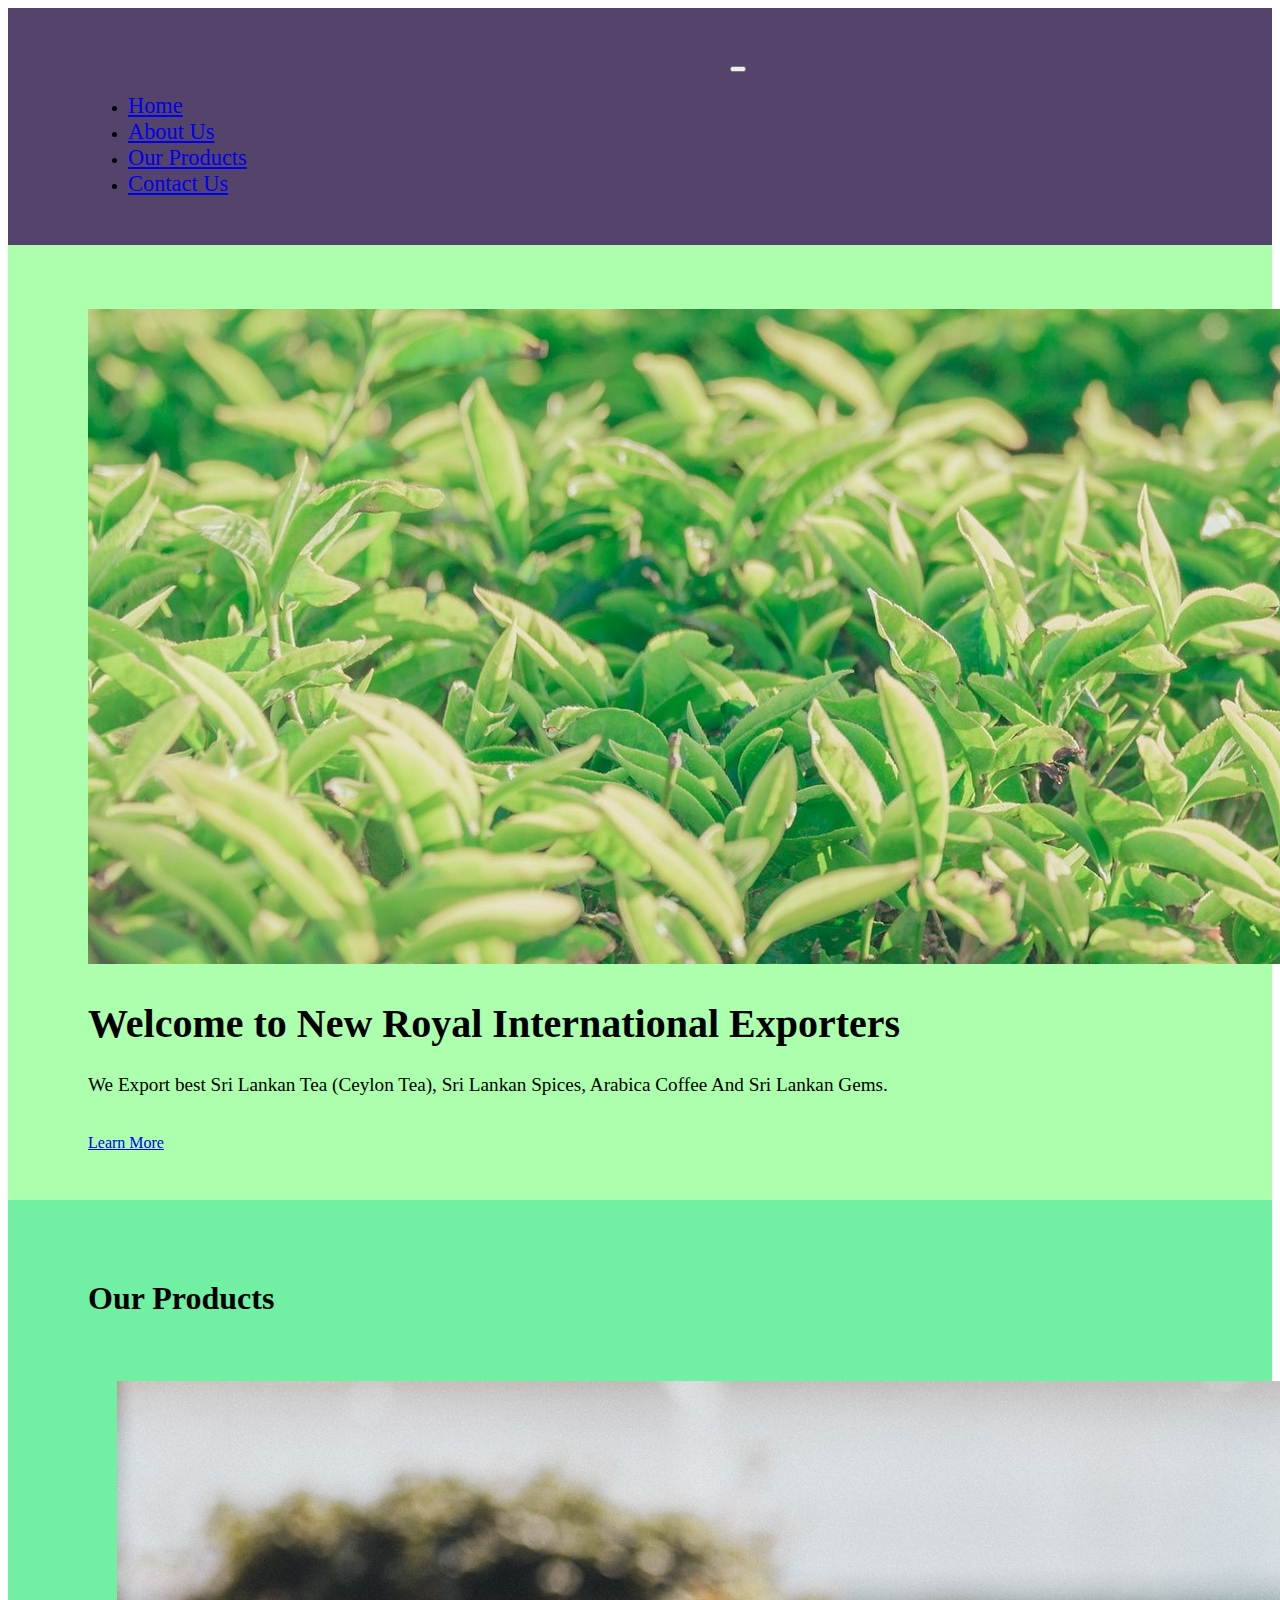
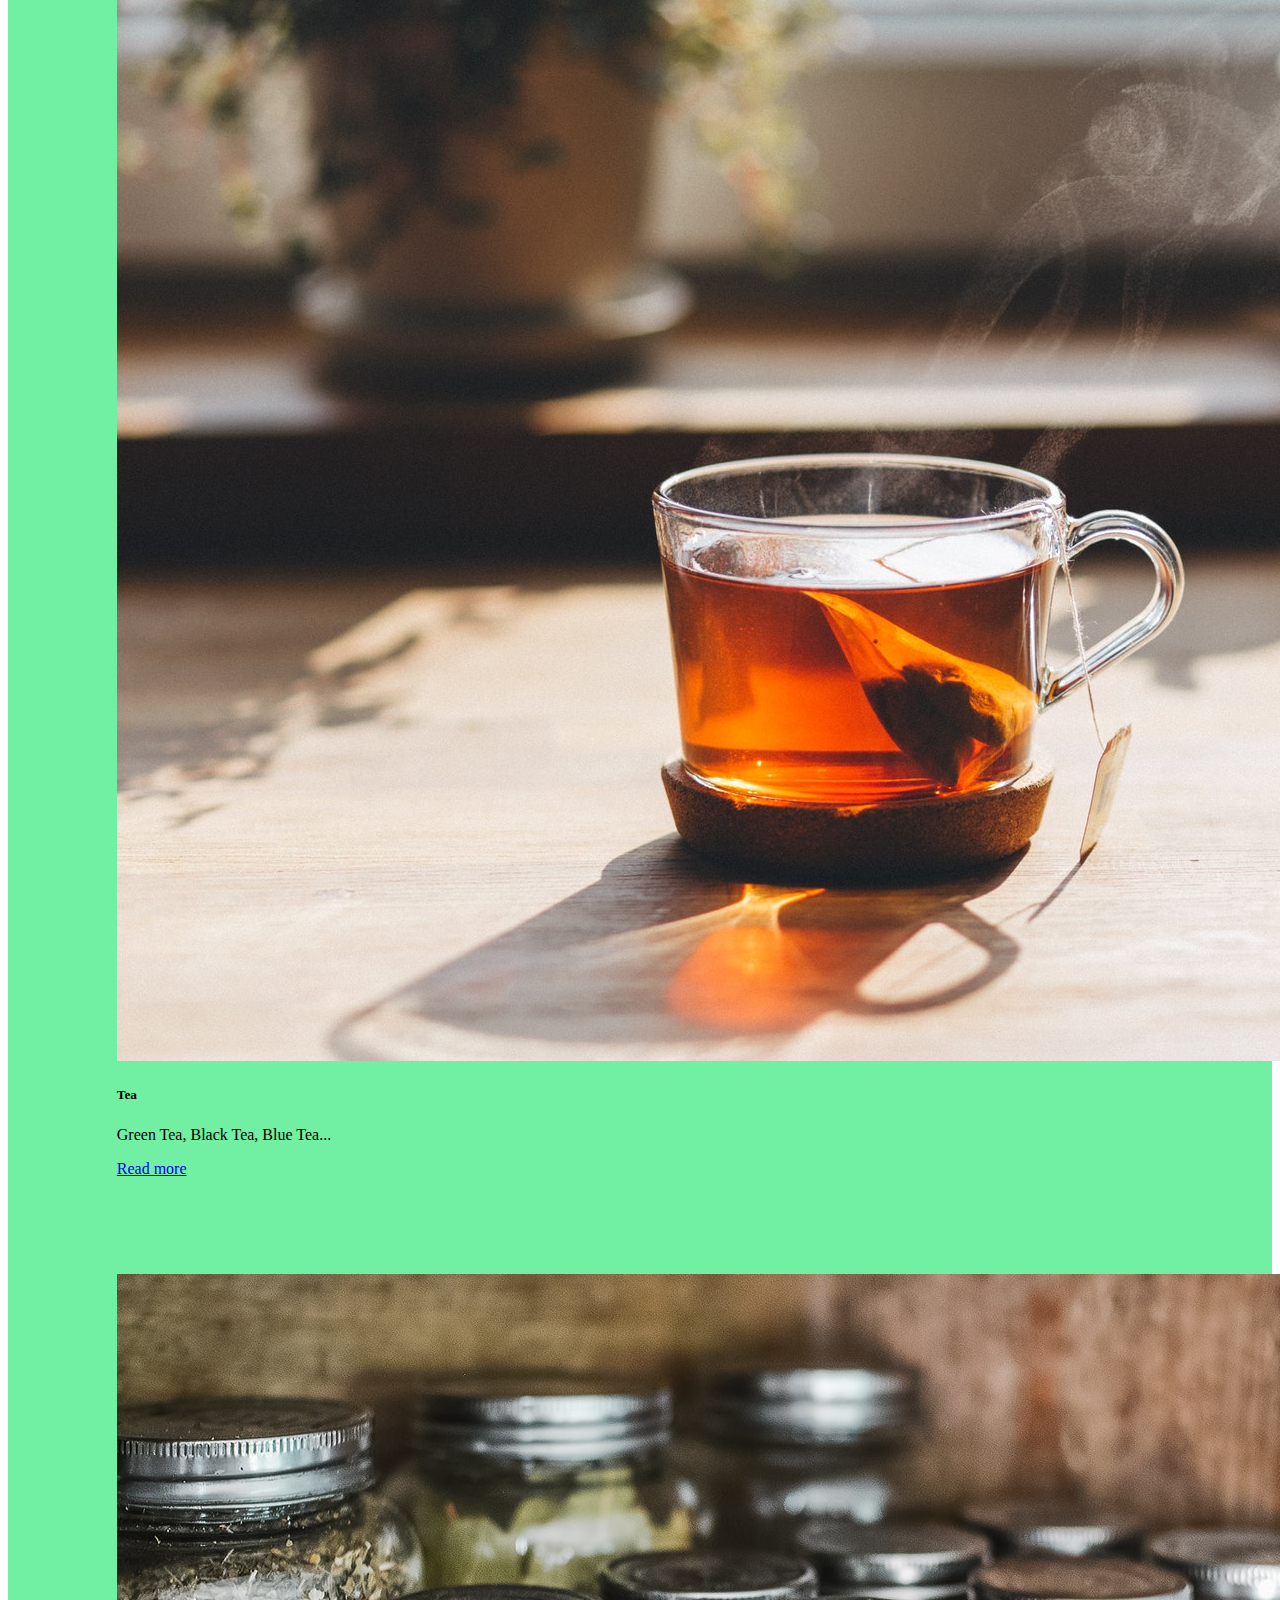
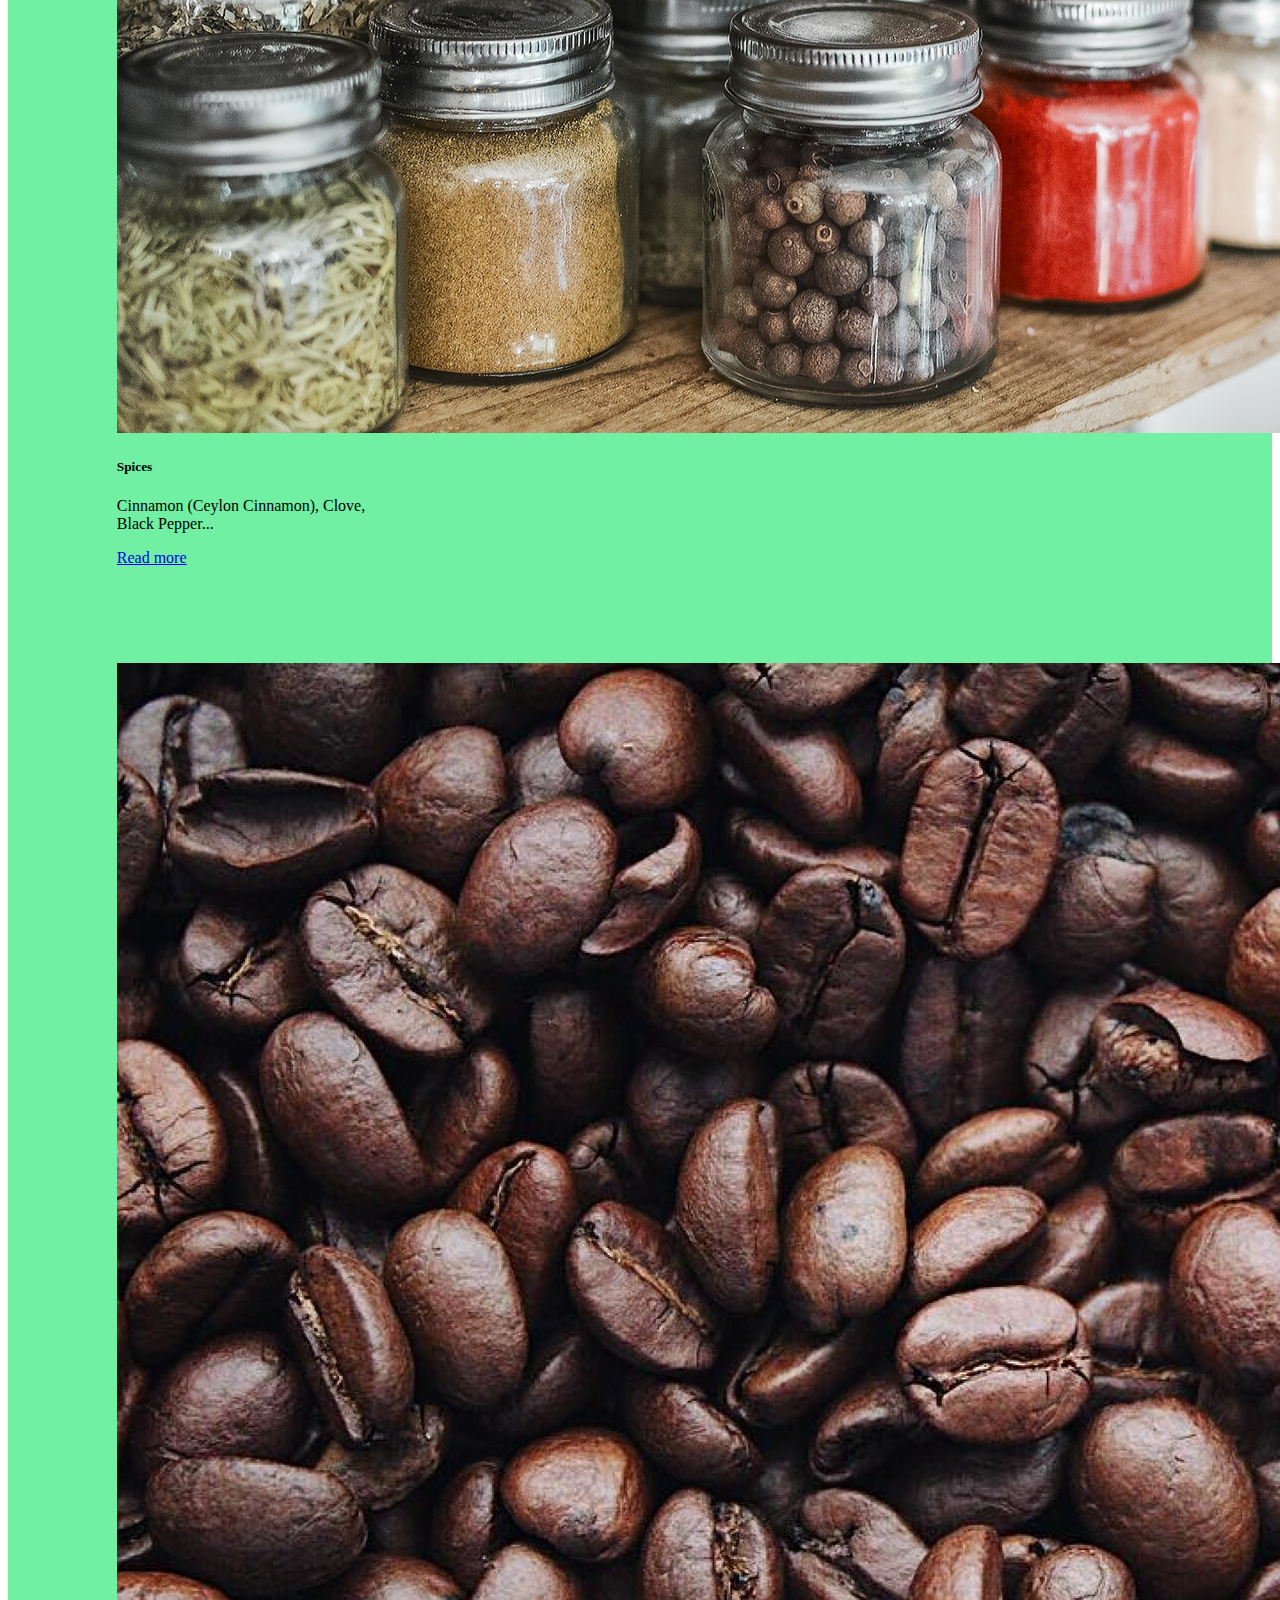
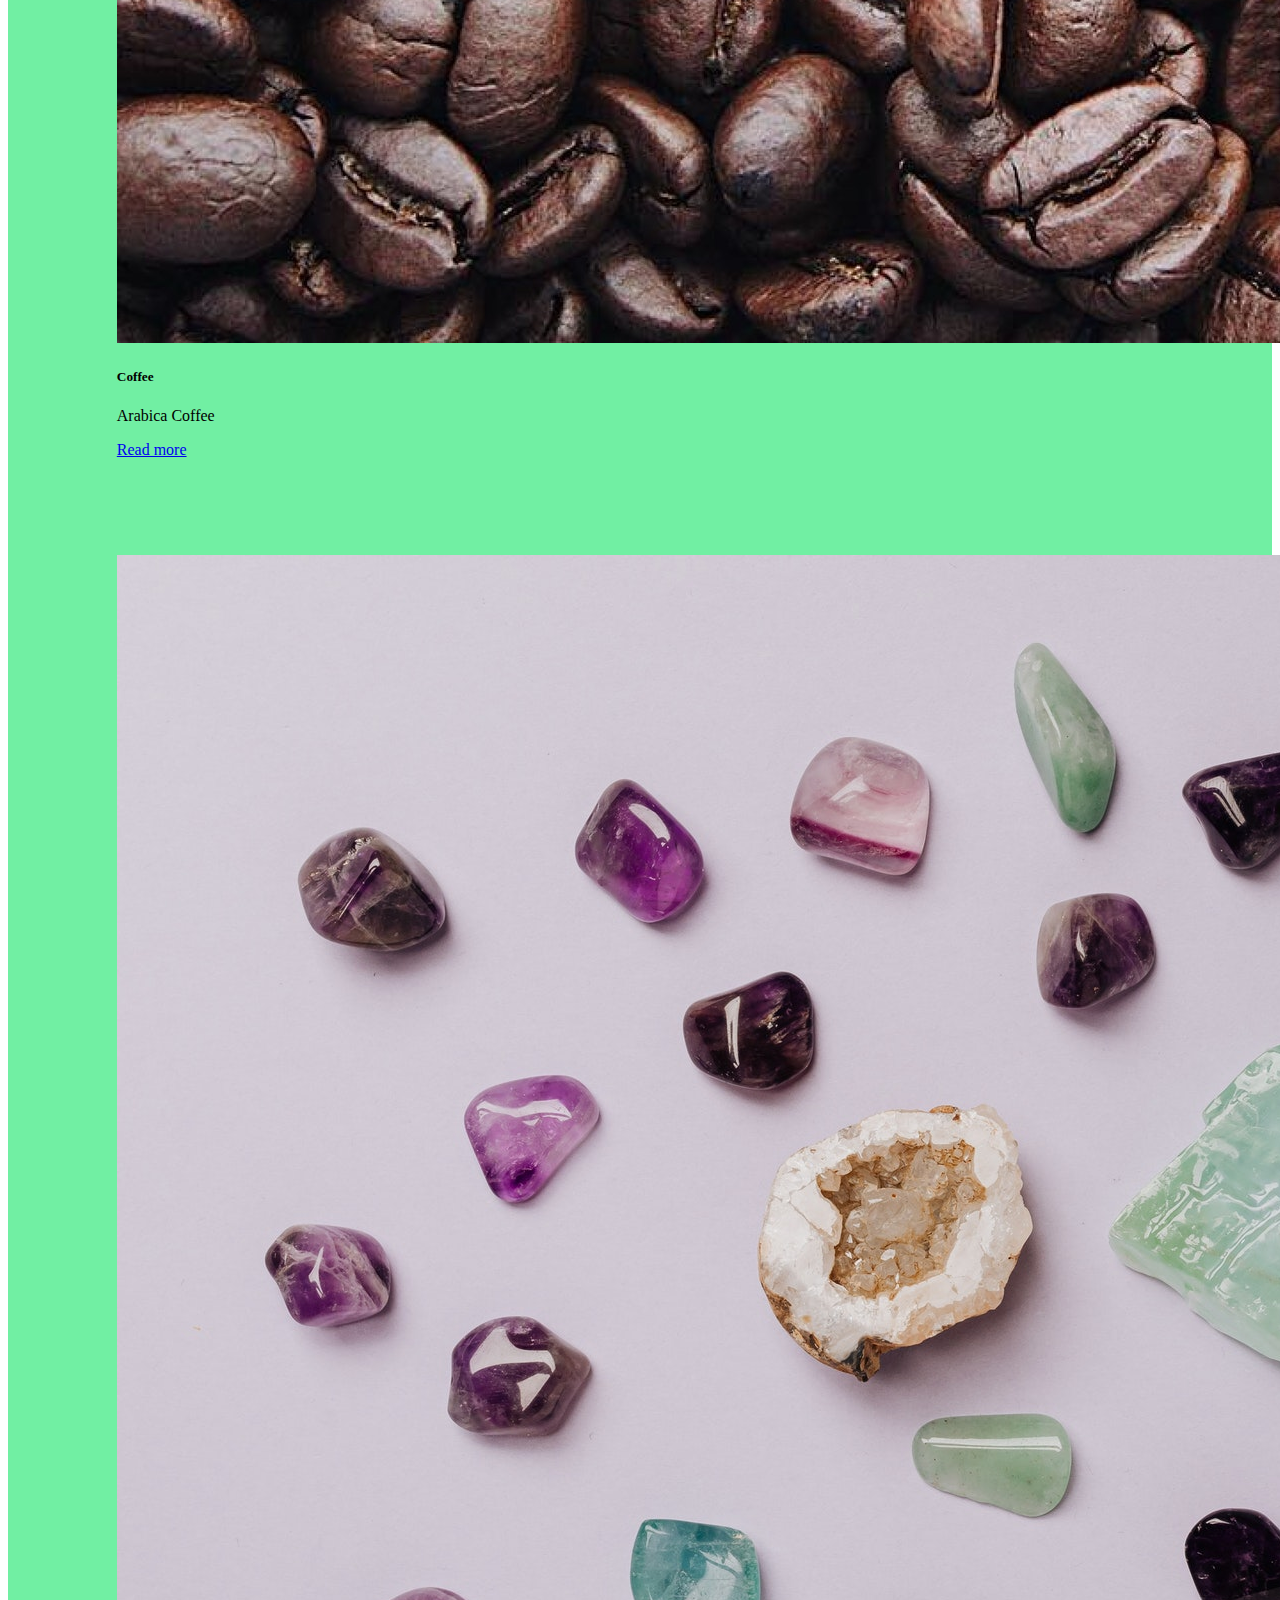
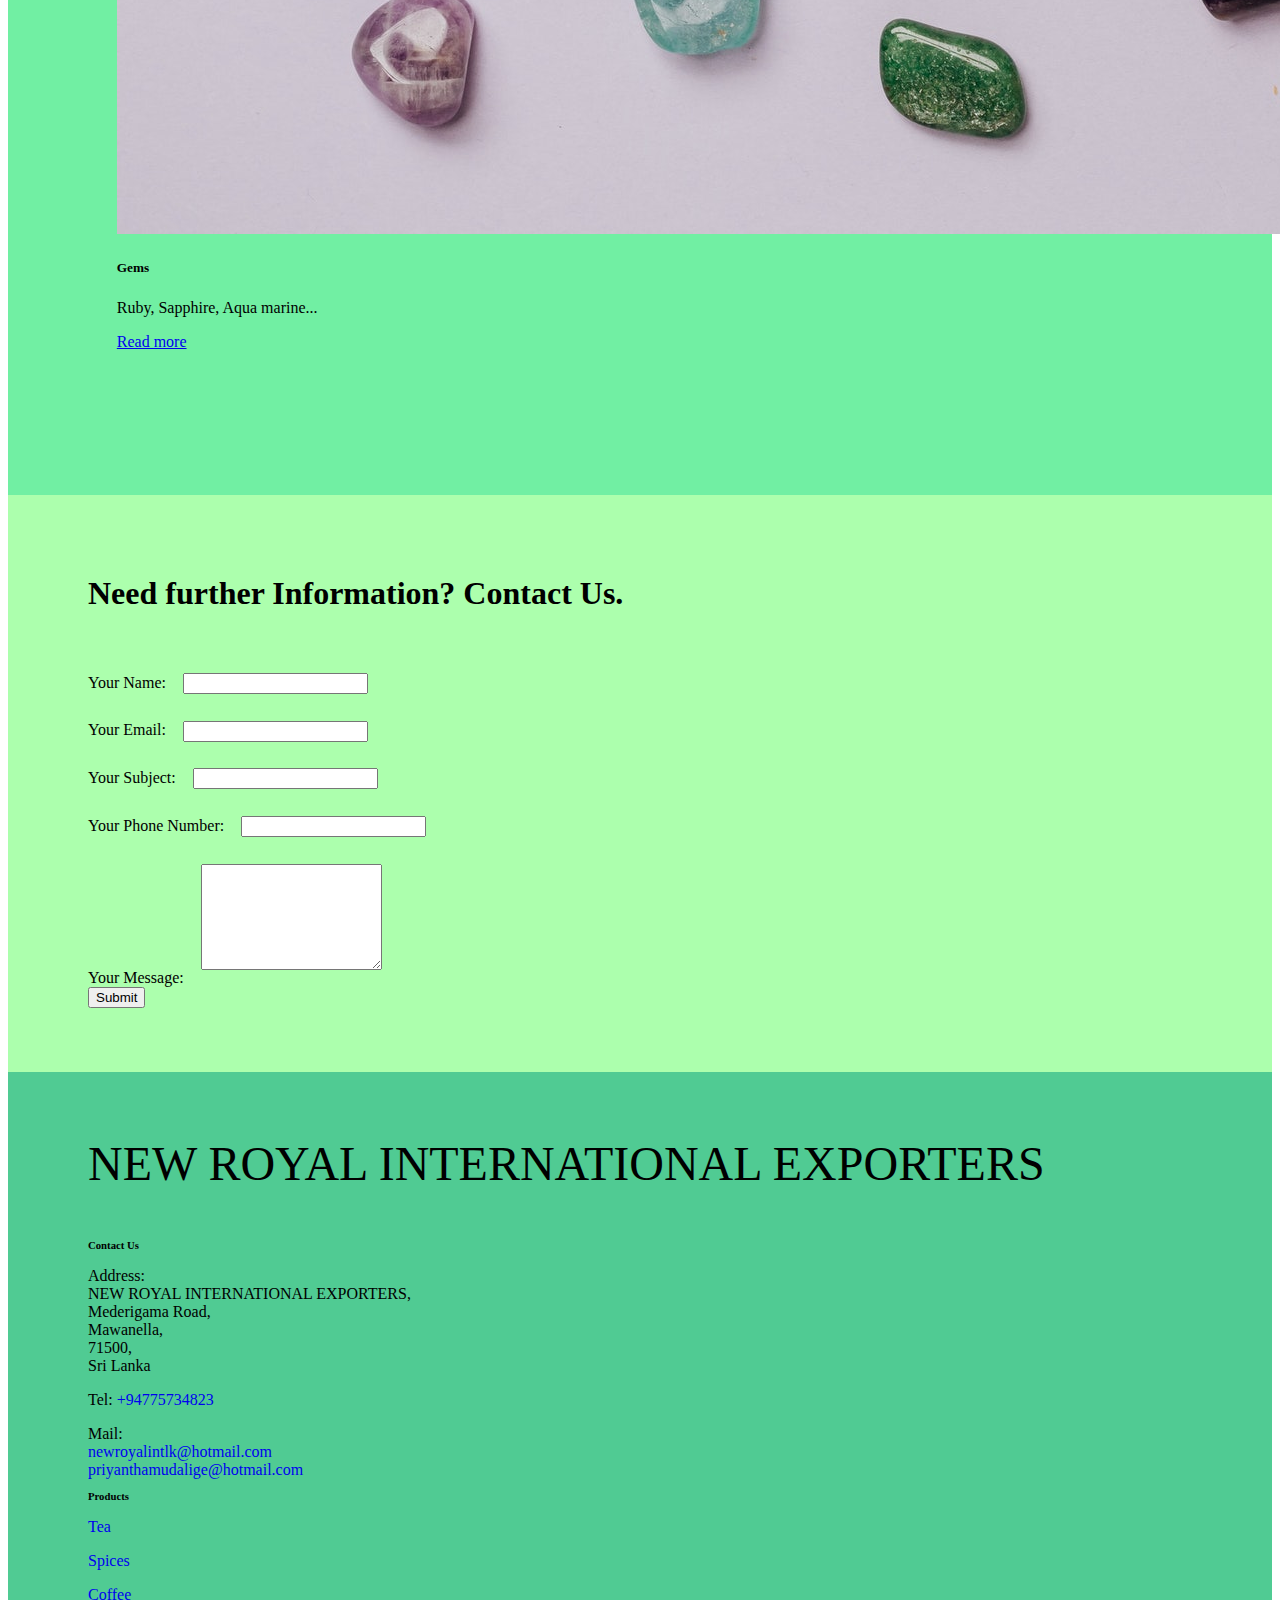
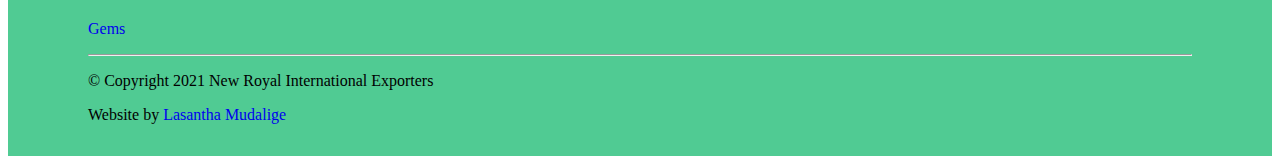
<file: index.html>
<!DOCTYPE html>
<html lang="en">
  <head>
    <meta charset="UTF-8" />
    <meta http-equiv="X-UA-Compatible" content="IE=edge" />
    <meta name="viewport" content="width=device-width, initial-scale=1.0" />
    <title>Home | New Royal International</title>
    <!-- font -->
    <link rel="preconnect" href="https://fonts.googleapis.com" />
    <link rel="preconnect" href="https://fonts.gstatic.com" crossorigin />
    <link
      href="https://fonts.googleapis.com/css2?family=Merriweather&family=Open+Sans&display=swap"
      rel="stylesheet"
    />
    <!-- Bootstrap -->
    <!-- css -->
    <link
      href="https://cdn.jsdelivr.net/npm/bootstrap@5.1.3/dist/css/bootstrap.min.css"
      rel="stylesheet"
      integrity="sha384-1BmE4kWBq78iYhFldvKuhfTAU6auU8tT94WrHftjDbrCEXSU1oBoqyl2QvZ6jIW3"
      crossorigin="anonymous"
    />
    <!-- js -->
    <script
      src="https://cdn.jsdelivr.net/npm/bootstrap@5.1.3/dist/js/bootstrap.bundle.min.js"
      integrity="sha384-ka7Sk0Gln4gmtz2MlQnikT1wXgYsOg+OMhuP+IlRH9sENBO0LRn5q+8nbTov4+1p"
      crossorigin="anonymous"
    ></script>
    <link rel="stylesheet" href="css/styles.css" />
  </head>

  <body>
    <section id="navigation-bar">
      <!-- Nav Bar -->
      <nav class="navbar navbar-expand-xxl navbar-dark ms-lg-auto ms-md-0">
        <div class="container-fluid">
          <a class="navbar-brand navbar-heading" href="#"
            >NEW ROYAL INTERNATIONAL EXPORTERS</a
          >
          <button
            class="navbar-toggler"
            type="button"
            data-bs-toggle="collapse"
            data-bs-target="#navbarTogglerDemo02"
            aria-controls="navbarTogglerDemo02"
            aria-expanded="false"
            aria-label="Toggle navigation"
          >
            <span class="navbar-toggler-icon"></span>
          </button>
          <div class="collapse navbar-collapse" id="navbarTogglerDemo02">
            <ul class="navbar-nav ms-lg-auto">
              <li class="nav-item">
                <a class="nav-link active" aria-current="page" href="#">Home</a>
              </li>
              <li class="nav-item">
                <a class="nav-link" href="about-us.html">About Us</a>
              </li>
              <li class="nav-item">
                <a class="nav-link" href="products.html">Our Products</a>
              </li>
              <li class="nav-item">
                <a class="nav-link" href="contact-us.html">Contact Us</a>
              </li>
            </ul>
          </div>
        </div>
      </nav>
    </section>
    <section id="title-container">
      <div class="row title-image">
        <img
          class="img-fluid justify-content-center d-block"
          src="Images/home-img.jpg"
          alt=""
        />
        <p class="capt"></p>
      </div>
      <div class="row text-center title-text">
        <h1 class="title-heading">
          Welcome to New Royal International Exporters
        </h1>
        <p class="title-info">
          We Export best Sri Lankan Tea (Ceylon Tea), Sri Lankan Spices, Arabica
          Coffee And Sri Lankan Gems.
        </p>
      </div>
      <div class="text-center">
        <a
          class="btn btn-outline-success text-center"
          href="about-us.html"
          role="button"
          >Learn More</a
        >
      </div>
    </section>

    <section id="products-container">
      <h3 class="products-title text-center">Our Products</h3>
      <div class="row align-content-center">
        <div class="products-column col-lg-3 col-md-6 col-sm-12 text-center">
          <div class="card" style="max-width: 18rem">
            <img src="Images/tea-img-home.jpg" class="card-img-top" alt="..." />
            <div class="card-body">
              <h5 class="card-title">Tea</h5>
              <p class="card-text">Green Tea, Black Tea, Blue Tea...</p>
              <a href="products.html#tea" class="btn btn-success">Read more</a>
            </div>
          </div>
        </div>
        <div class="products-column col-lg-3 col-md-6 text-center">
          <div class="card" style="max-width: 18rem">
            <img src="Images/spices-img.jpg" class="card-img-top" alt="..." />
            <div class="card-body">
              <h5 class="card-title">Spices</h5>
              <p class="card-text">
                Cinnamon (Ceylon Cinnamon), Clove, Black Pepper...
              </p>
              <a href="products.html#spices" class="btn btn-success"
                >Read more</a
              >
            </div>
          </div>
        </div>
        <div class="products-column col-lg-3 col-md-6 text-center">
          <div class="card" style="max-width: 18rem">
            <img
              src="Images/coffee-img-home.jpg"
              class="card-img-top"
              alt="..."
            />
            <div class="card-body">
              <h5 class="card-title">Coffee</h5>
              <p class="card-text">Arabica Coffee</p>
              <a href="products.html#coffee" class="btn btn-success"
                >Read more</a
              >
            </div>
          </div>
        </div>
        <div class="products-column col-lg-3 col-md-6 text-center">
          <div class="card" style="max-width: 18rem">
            <img
              src="Images/gems-img-home.jpg"
              class="card-img-top"
              alt="..."
            />
            <div class="card-body">
              <h5 class="card-title">Gems</h5>
              <p class="card-text">Ruby, Sapphire, Aqua marine...</p>
              <a href="products.html#gems" class="btn btn-success">Read more</a>
            </div>
          </div>
        </div>
      </div>
    </section>

    <section id="contact-us-container">
      <form action="sendmail.php" method="post" class="needs-validation">
        <h3 class="text-center contact-us-title">
          Need further Information? Contact Us.
        </h3>
        <div class="row justify-content-center">
          <div class="col-lg-3 col-md-6 input-group-lg text-center">
            <label for="name">Your Name:</label>
            <input
              type="text"
              class="form-control"
              id="name"
              name="name"
              aria-label="Your name"
              required
            />
          </div>
          <div class="col-lg-3 col-md-6 input-group-lg text-center">
            <label for="email">Your Email:</label>
            <input
              type="email"
              class="form-control"
              id="email"
              name="email"
              aria-label="Your Email"
              required
            />
          </div>
        </div>
        <div class="row justify-content-center text-center">
          <div class="col-lg-3 col-md-6 input-group-lg text-center">
            <label for="">Your Subject:</label>
            <input
              type="text"
              class="form-control"
              name="subject"
              aria-label="Subject"
              required
            />
          </div>
          <div class="col-lg-3 col-md-6 input-group-lg">
            <label for="number">Your Phone Number:</label>
            <input
              type="text"
              class="form-control"
              name="number"
              aria-label="phone number"
              required
            />
          </div>
        </div>
        <div class="row justify-content-center">
          <div class="col-lg-4 col-md-6 text-center">
            <label for="textarea">Your Message:</label>
            <textarea
              class="form-control"
              id="textarea"
              name="message"
              style="height: 100px"
              required
            ></textarea>
          </div>
        </div>
        <div class="row text-center">
          <div class="submit-btn">
            <button
              class="btn btn-success"
              name="submit"
              type="submit"
              value="submit"
            >
              Submit
            </button>
          </div>
        </div>
      </form>
    </section>

    <section id="bottom-container">
      <div class="row">
        <div class="col-lg-5 justify-content-evenly">
          <p class="bottom-logo-name">NEW ROYAL INTERNATIONAL EXPORTERS</p>
        </div>
        <div class="col-lg-4 justify-content-evenly">
          <h6>Contact Us</h6>
          <p>
            Address: <br />
            NEW ROYAL INTERNATIONAL EXPORTERS,<br />
            Mederigama Road,<br />
            Mawanella,<br />
            71500,<br />
            Sri Lanka
          </p>
          <p>
            Tel:
            <a class="bottom-link link-dark" href="tel:+94775734823"
              >+94775734823</a
            >
          </p>
          Mail: <br />
          <a
            class="bottom-link link-dark"
            href="mailto:newroyalintlk@hotmail.com"
            >newroyalintlk@hotmail.com</a
          ><br />
          <a
            class="bottom-link link-dark"
            href="mailto:priyanthamudalige@hotmail.com"
            >priyanthamudalige@hotmail.com</a
          >
        </div>
        <div class="col-lg-3">
          <h6>Products</h6>
          <p>
            <a class="bottom-link link-dark" href="products.html#tea">Tea</a>
          </p>
          <p>
            <a class="bottom-link link-dark" href="products.html#spices"
              >Spices</a
            >
          </p>
          <p>
            <a class="bottom-link link-dark" href="products.html#coffee"
              >Coffee</a
            >
          </p>
          <p>
            <a class="bottom-link link-dark" href="products.html#gems">Gems</a>
          </p>
        </div>
      </div>
      <div class="copyrights-and-credits">
        <hr />
        <div class="row text-center">
          <div class="bottom-column col-lg-6">
            <p>© Copyright 2021 New Royal International Exporters</p>
          </div>
          <div class="bottom-column col-lg-6">
            <p class="credit">
              Website by
              <a
                class="bottom-link link-dark"
                href="https://main.d4lbokdw3klif.amplifyapp.com/"
                target="_blank"
                rel="noreferrer"
                >Lasantha Mudalige</a
              >
            </p>
          </div>
        </div>
      </div>
    </section>
  </body>
</html>
</file>
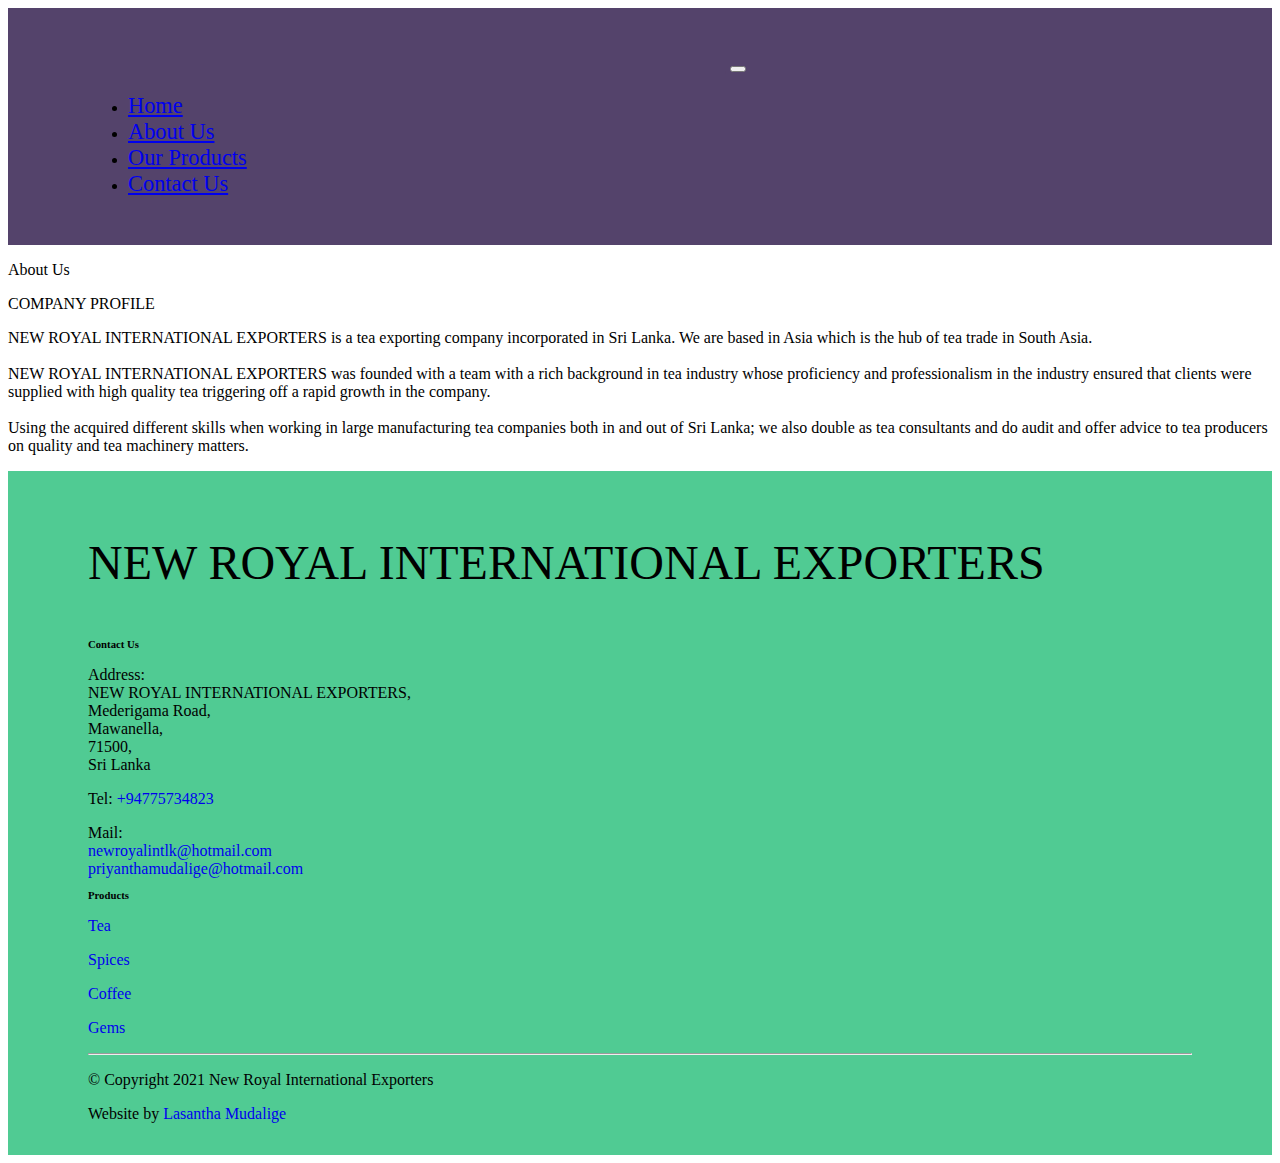
<file: about-us.html>
<!DOCTYPE html>
<html lang="en">
  <head>
    <meta charset="UTF-8" />
    <meta http-equiv="X-UA-Compatible" content="IE=edge" />
    <meta name="viewport" content="width=device-width, initial-scale=1.0" />
    <title>About Us | New Royal International</title>
    <!-- font -->
    <link rel="preconnect" href="https://fonts.googleapis.com" />
    <link rel="preconnect" href="https://fonts.gstatic.com" crossorigin />
    <link
      href="https://fonts.googleapis.com/css2?family=Merriweather&family=Open+Sans&display=swap"
      rel="stylesheet"
    />
    <!-- Bootstrap -->
    <!-- css -->
    <link
      href="https://cdn.jsdelivr.net/npm/bootstrap@5.1.3/dist/css/bootstrap.min.css"
      rel="stylesheet"
      integrity="sha384-1BmE4kWBq78iYhFldvKuhfTAU6auU8tT94WrHftjDbrCEXSU1oBoqyl2QvZ6jIW3"
      crossorigin="anonymous"
    />
    <!-- js -->
    <script
      src="https://cdn.jsdelivr.net/npm/bootstrap@5.1.3/dist/js/bootstrap.bundle.min.js"
      integrity="sha384-ka7Sk0Gln4gmtz2MlQnikT1wXgYsOg+OMhuP+IlRH9sENBO0LRn5q+8nbTov4+1p"
      crossorigin="anonymous"
    ></script>
    <link rel="stylesheet" href="css/styles.css" />
  </head>

  <body>
    <section id="navigation-bar">
      <!-- Nav Bar -->
      <nav class="navbar navbar-expand-xxl navbar-dark ms-lg-auto ms-md-0">
        <div class="container-fluid">
          <a class="navbar-brand navbar-heading" href="index.html"
            >NEW ROYAL INTERNATIONAL EXPORTERS</a
          >
          <button
            class="navbar-toggler"
            type="button"
            data-bs-toggle="collapse"
            data-bs-target="#navbarTogglerDemo02"
            aria-controls="navbarTogglerDemo02"
            aria-expanded="false"
            aria-label="Toggle navigation"
          >
            <span class="navbar-toggler-icon"></span>
          </button>
          <div class="collapse navbar-collapse" id="navbarTogglerDemo02">
            <ul class="navbar-nav ms-auto">
              <li class="nav-item">
                <a class="nav-link" href="index.html">Home</a>
              </li>
              <li class="nav-item">
                <a class="nav-link active" aria-current="page" href="#"
                  >About Us</a
                >
              </li>
              <li class="nav-item">
                <a class="nav-link" href="products.html">Our Products</a>
              </li>
              <li class="nav-item">
                <a class="nav-link" href="contact-us.html">Contact Us</a>
              </li>
            </ul>
          </div>
        </div>
      </nav>
    </section>

    <section id="about-us-container">
      <p class="text-center about-us-title">About Us</p>
      <p class="company-profile-title">COMPANY PROFILE</p>
      <p>
        NEW ROYAL INTERNATIONAL EXPORTERS is a tea exporting company
        incorporated in Sri Lanka. We are based in Asia which is the hub of tea
        trade in South Asia. <br />
        <br />
        NEW ROYAL INTERNATIONAL EXPORTERS was founded with a team with a rich
        background in tea industry whose proficiency and professionalism in the
        industry ensured that clients were supplied with high quality tea
        triggering off a rapid growth in the company. <br />
        <br />
        Using the acquired different skills when working in large manufacturing
        tea companies both in and out of Sri Lanka; we also double as tea
        consultants and do audit and offer advice to tea producers on quality
        and tea machinery matters. <br />
      </p>
    </section>

    <section id="bottom-container">
      <div class="row">
        <div class="col-lg-5 justify-content-evenly">
          <p class="bottom-logo-name">NEW ROYAL INTERNATIONAL EXPORTERS</p>
        </div>
        <div class="col-lg-4 justify-content-evenly">
          <h6>Contact Us</h6>
          <p>
            Address: <br />
            NEW ROYAL INTERNATIONAL EXPORTERS,<br />
            Mederigama Road,<br />
            Mawanella,<br />
            71500,<br />
            Sri Lanka
          </p>
          <p>
            Tel:
            <a class="bottom-link link-dark" href="tel:+94775734823"
              >+94775734823</a
            >
          </p>
          Mail: <br />
          <a
            class="bottom-link link-dark"
            href="mailto:newroyalintlk@hotmail.com"
            >newroyalintlk@hotmail.com</a
          ><br />
          <a
            class="bottom-link link-dark"
            href="mailto:priyanthamudalige@hotmail.com"
            >priyanthamudalige@hotmail.com</a
          >
        </div>
        <div class="col-lg-3">
          <h6>Products</h6>
          <p>
            <a class="bottom-link link-dark" href="products.html#tea">Tea</a>
          </p>
          <p>
            <a class="bottom-link link-dark" href="products.html#spices"
              >Spices</a
            >
          </p>
          <p>
            <a class="bottom-link link-dark" href="products.html#coffee"
              >Coffee</a
            >
          </p>
          <p>
            <a class="bottom-link link-dark" href="products.html#gems">Gems</a>
          </p>
        </div>
      </div>
      <div class="copyrights-and-credits">
        <hr />
        <div class="row text-center">
          <div class="bottom-column col-lg-6">
            <p>© Copyright 2021 New Royal International Exporters</p>
          </div>
          <div class="bottom-column col-lg-6">
            <p class="credit">
              Website by
              <a
                class="bottom-link link-dark"
                href="https://main.d4lbokdw3klif.amplifyapp.com/"
                target="_blank"
                rel="noreferrer"
                >Lasantha Mudalige</a
              >
            </p>
          </div>
        </div>
      </div>
    </section>
  </body>
</html>
</file>
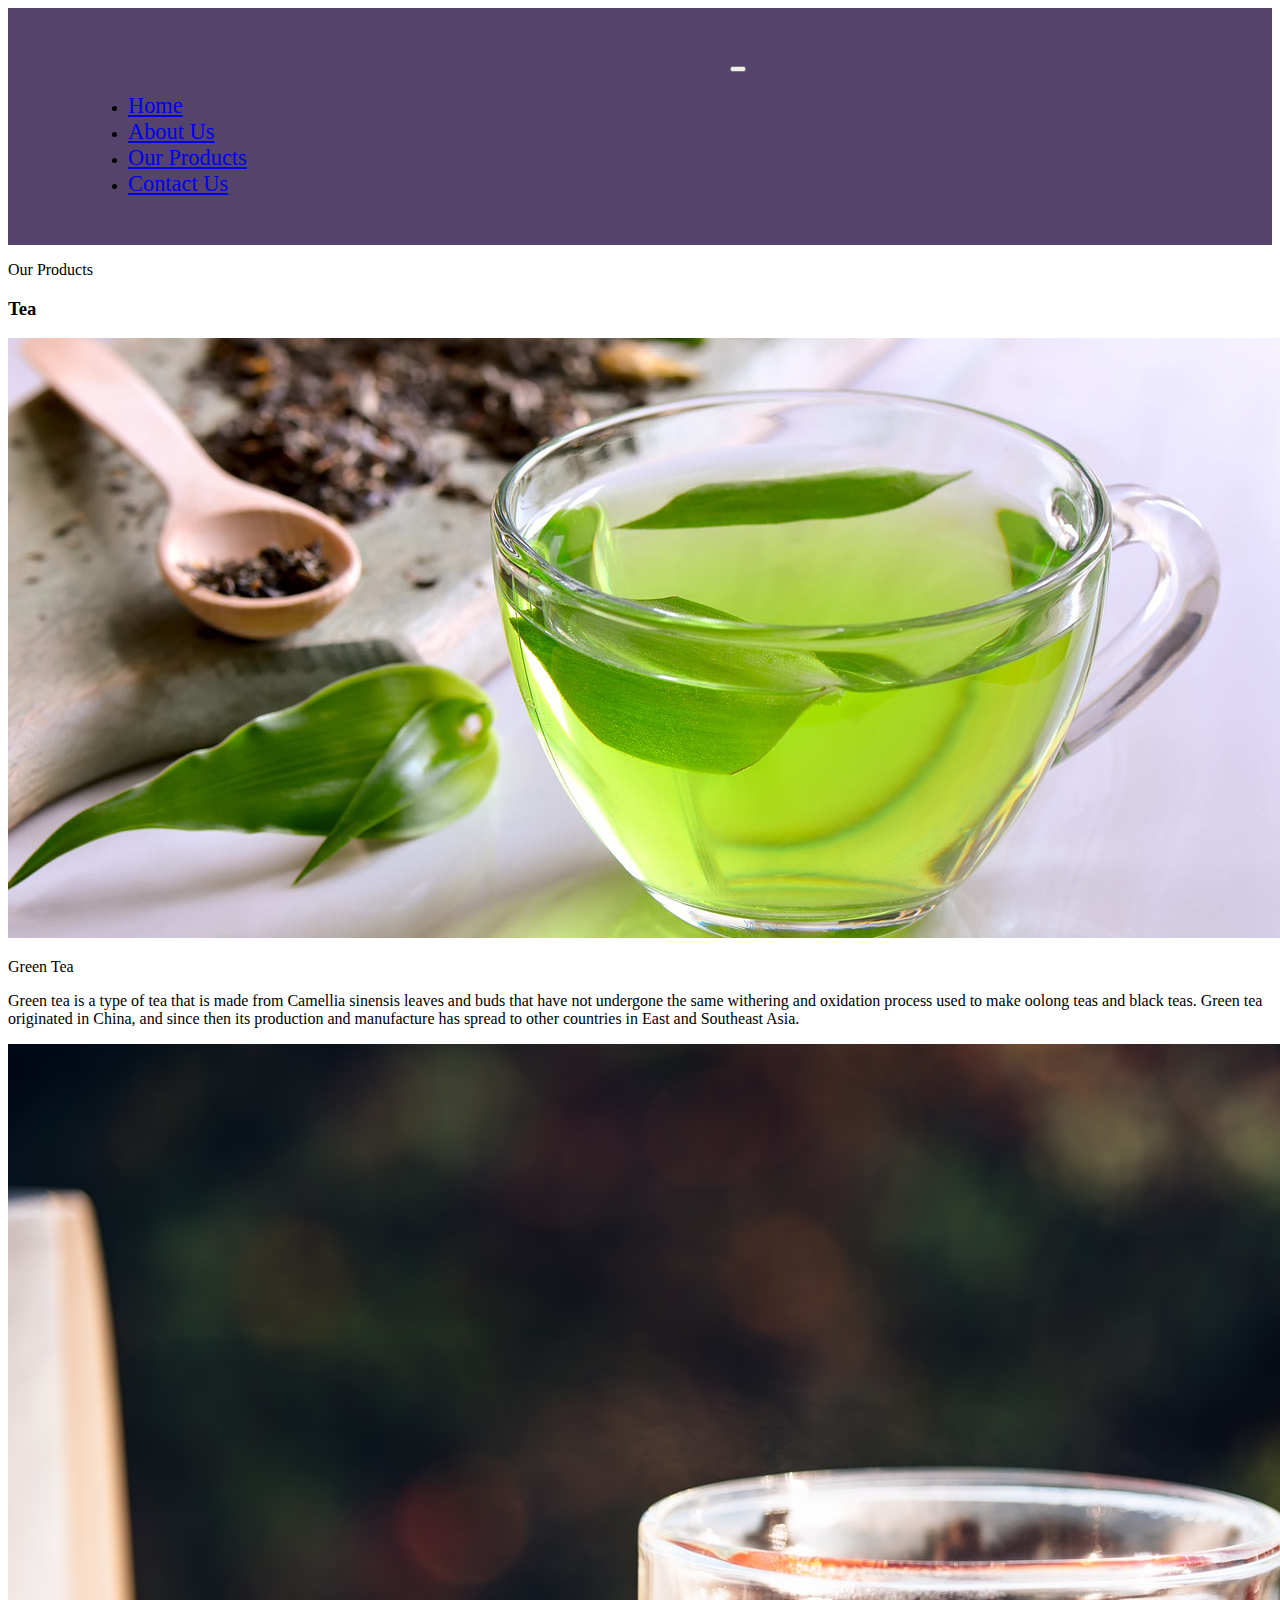
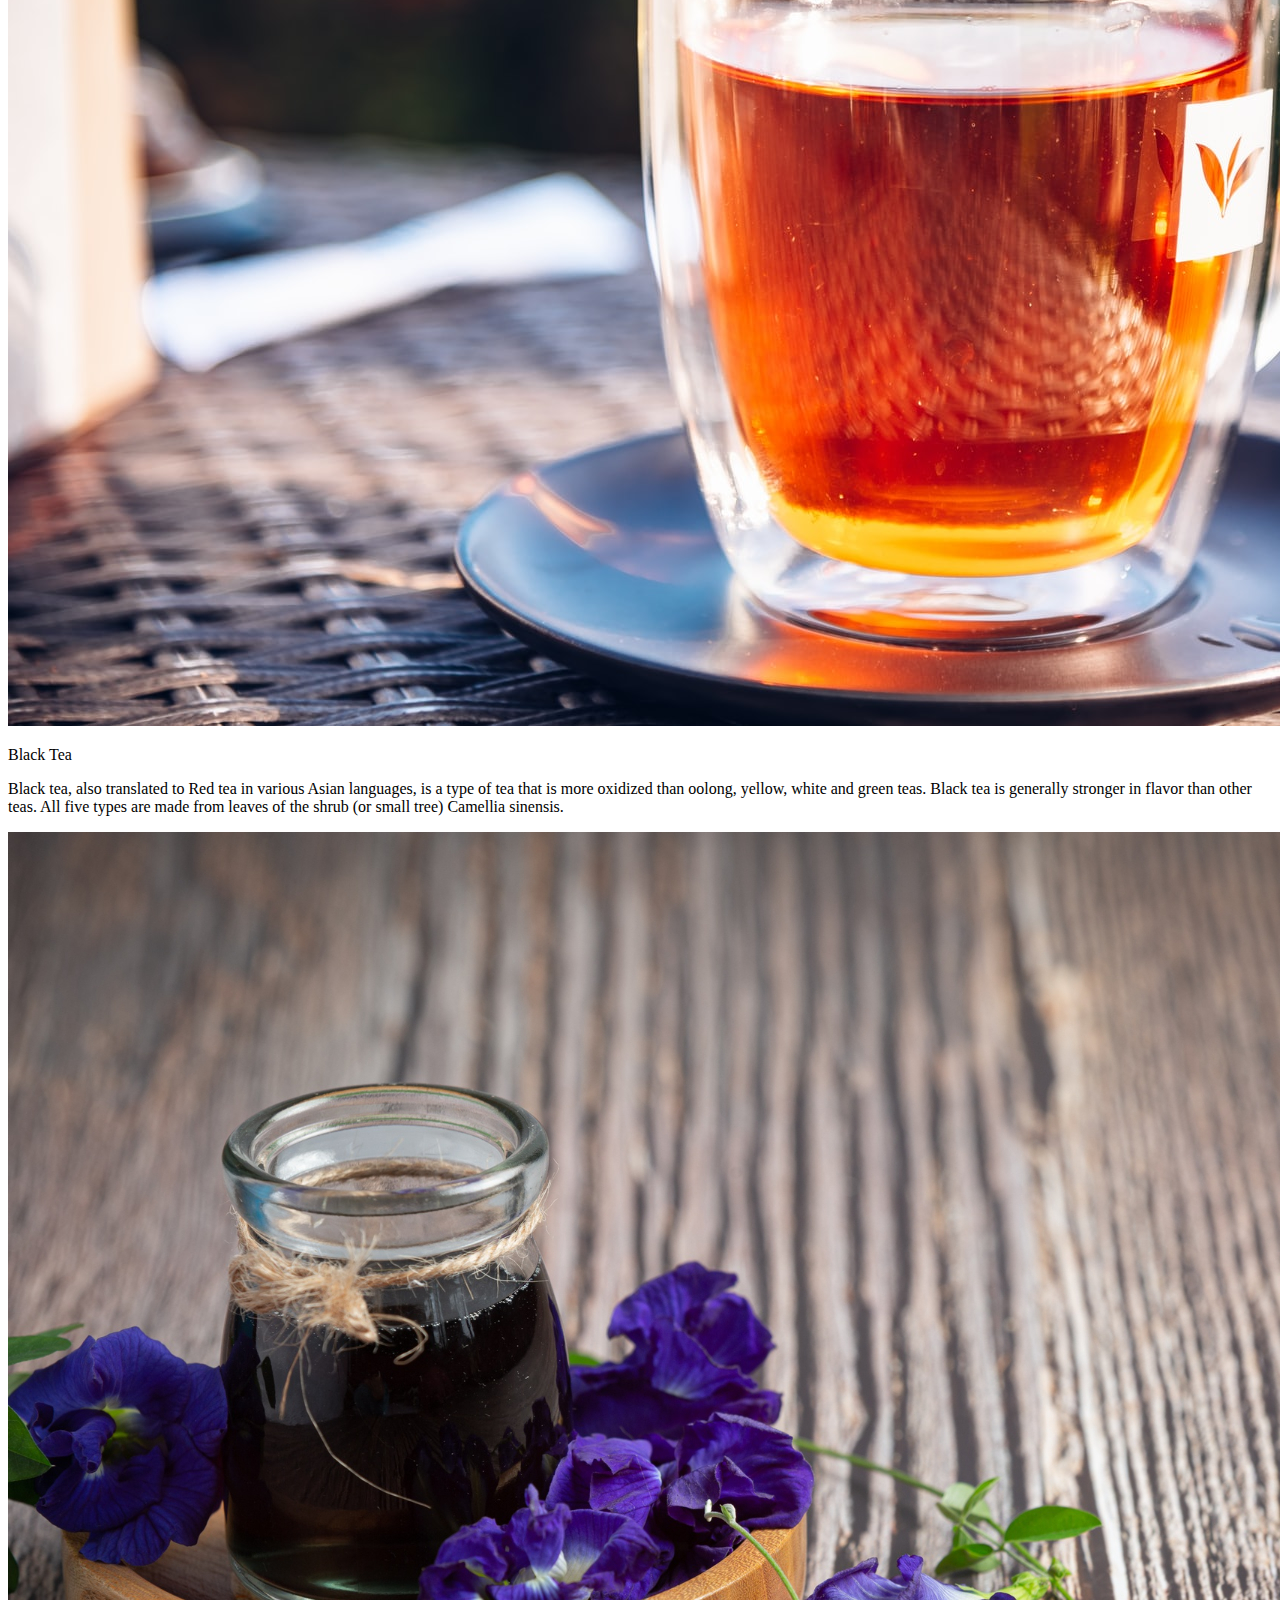
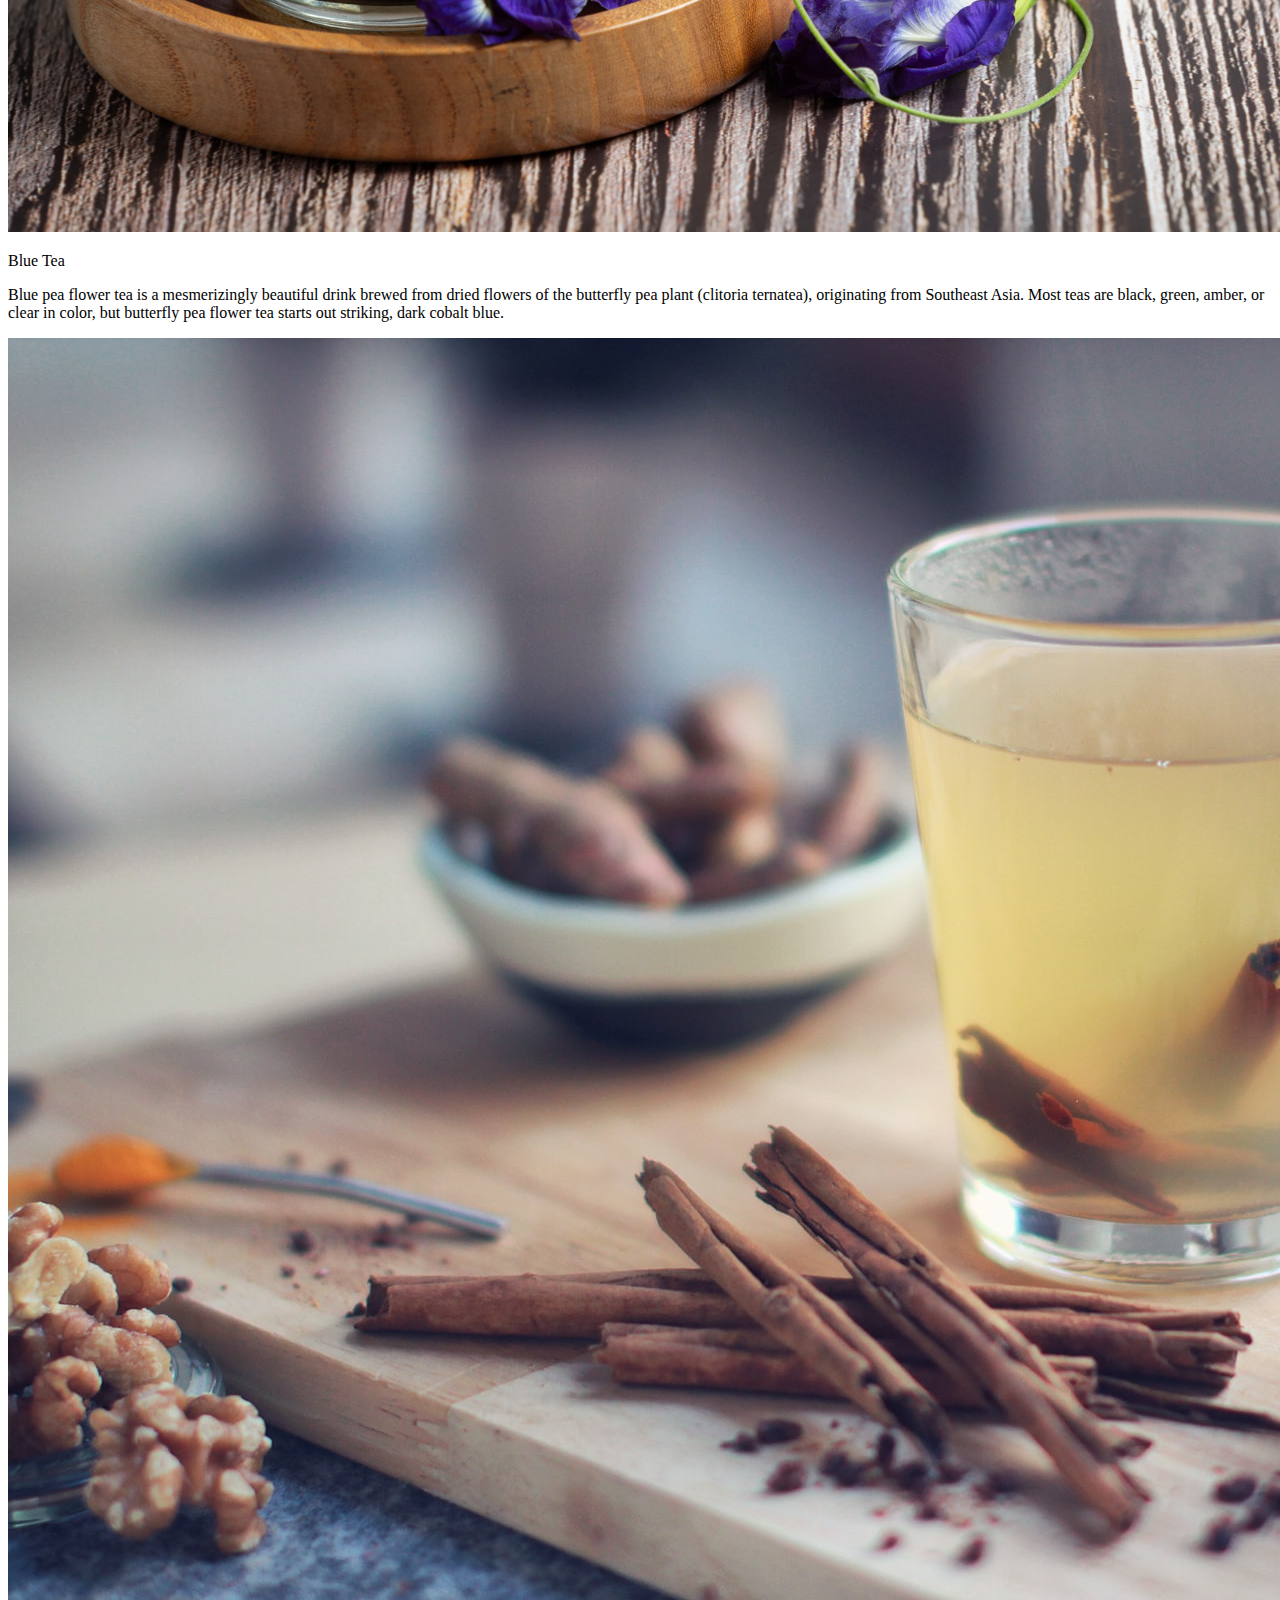
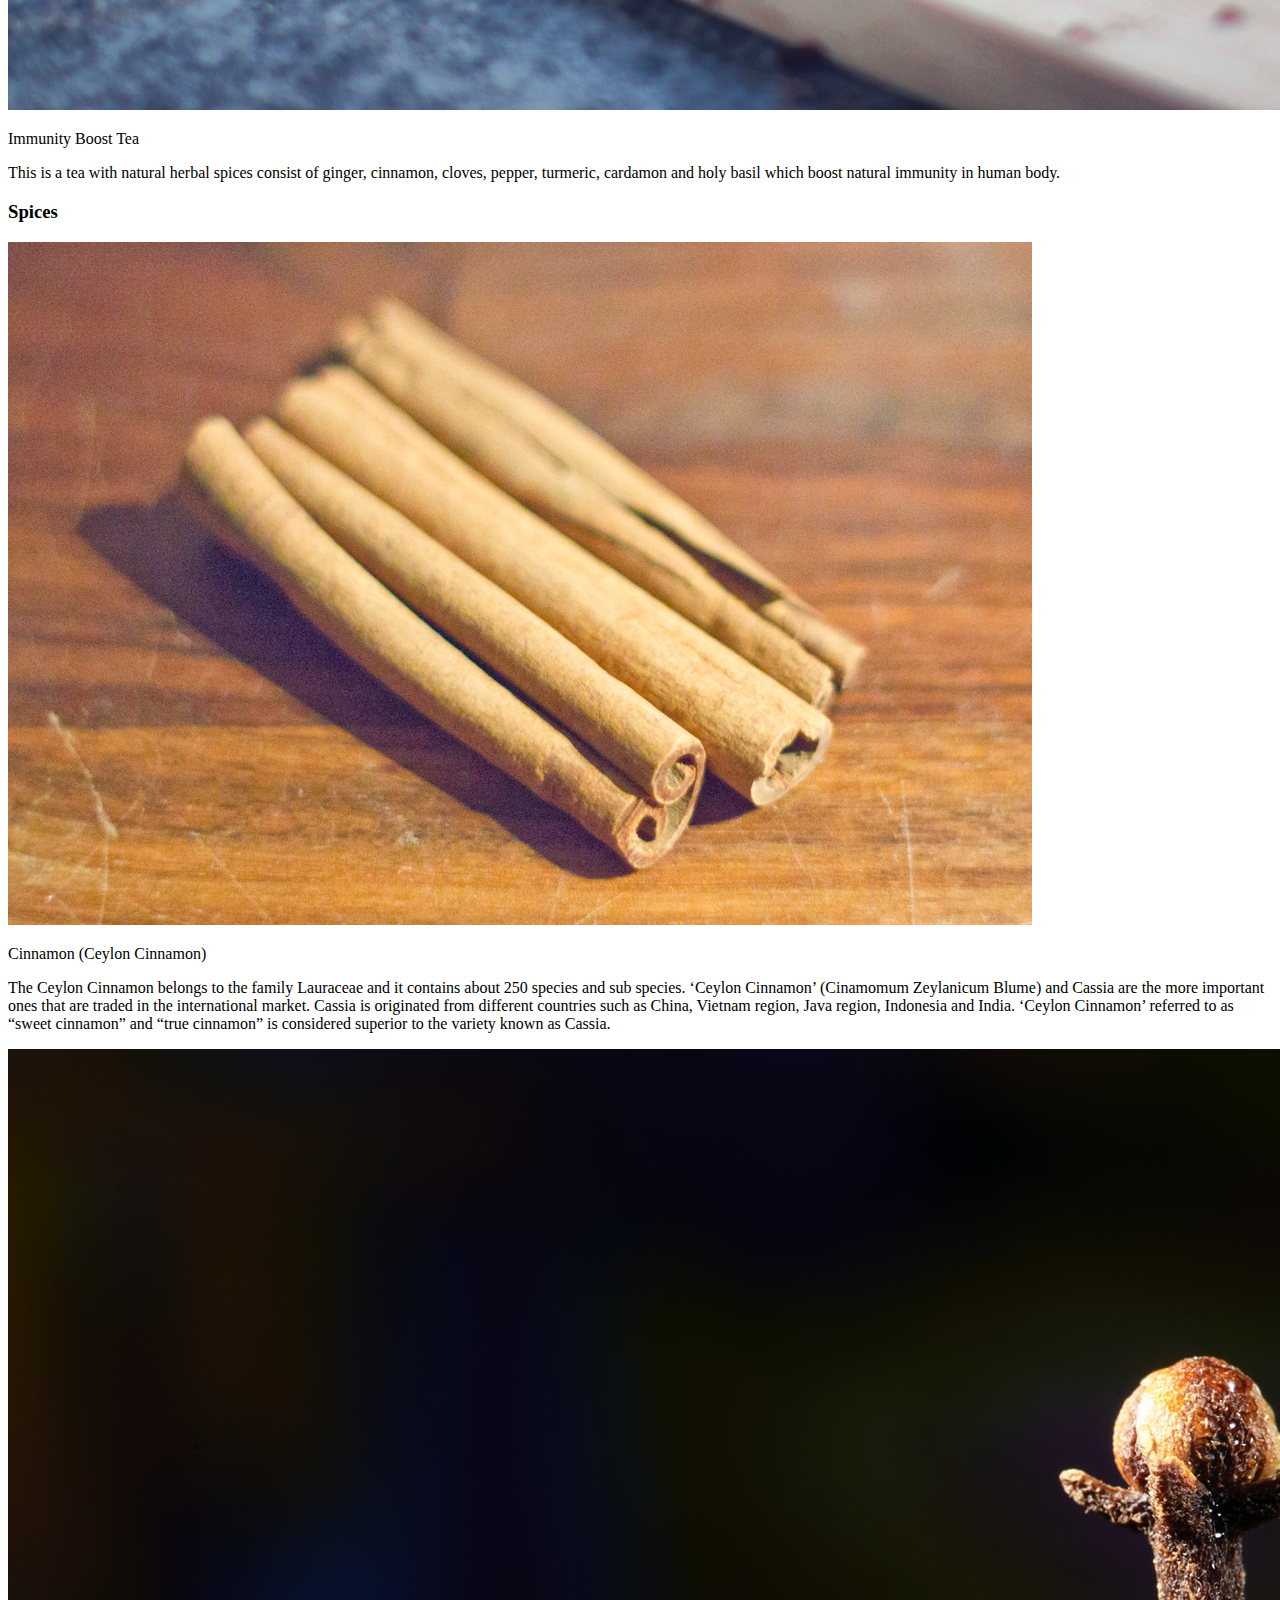
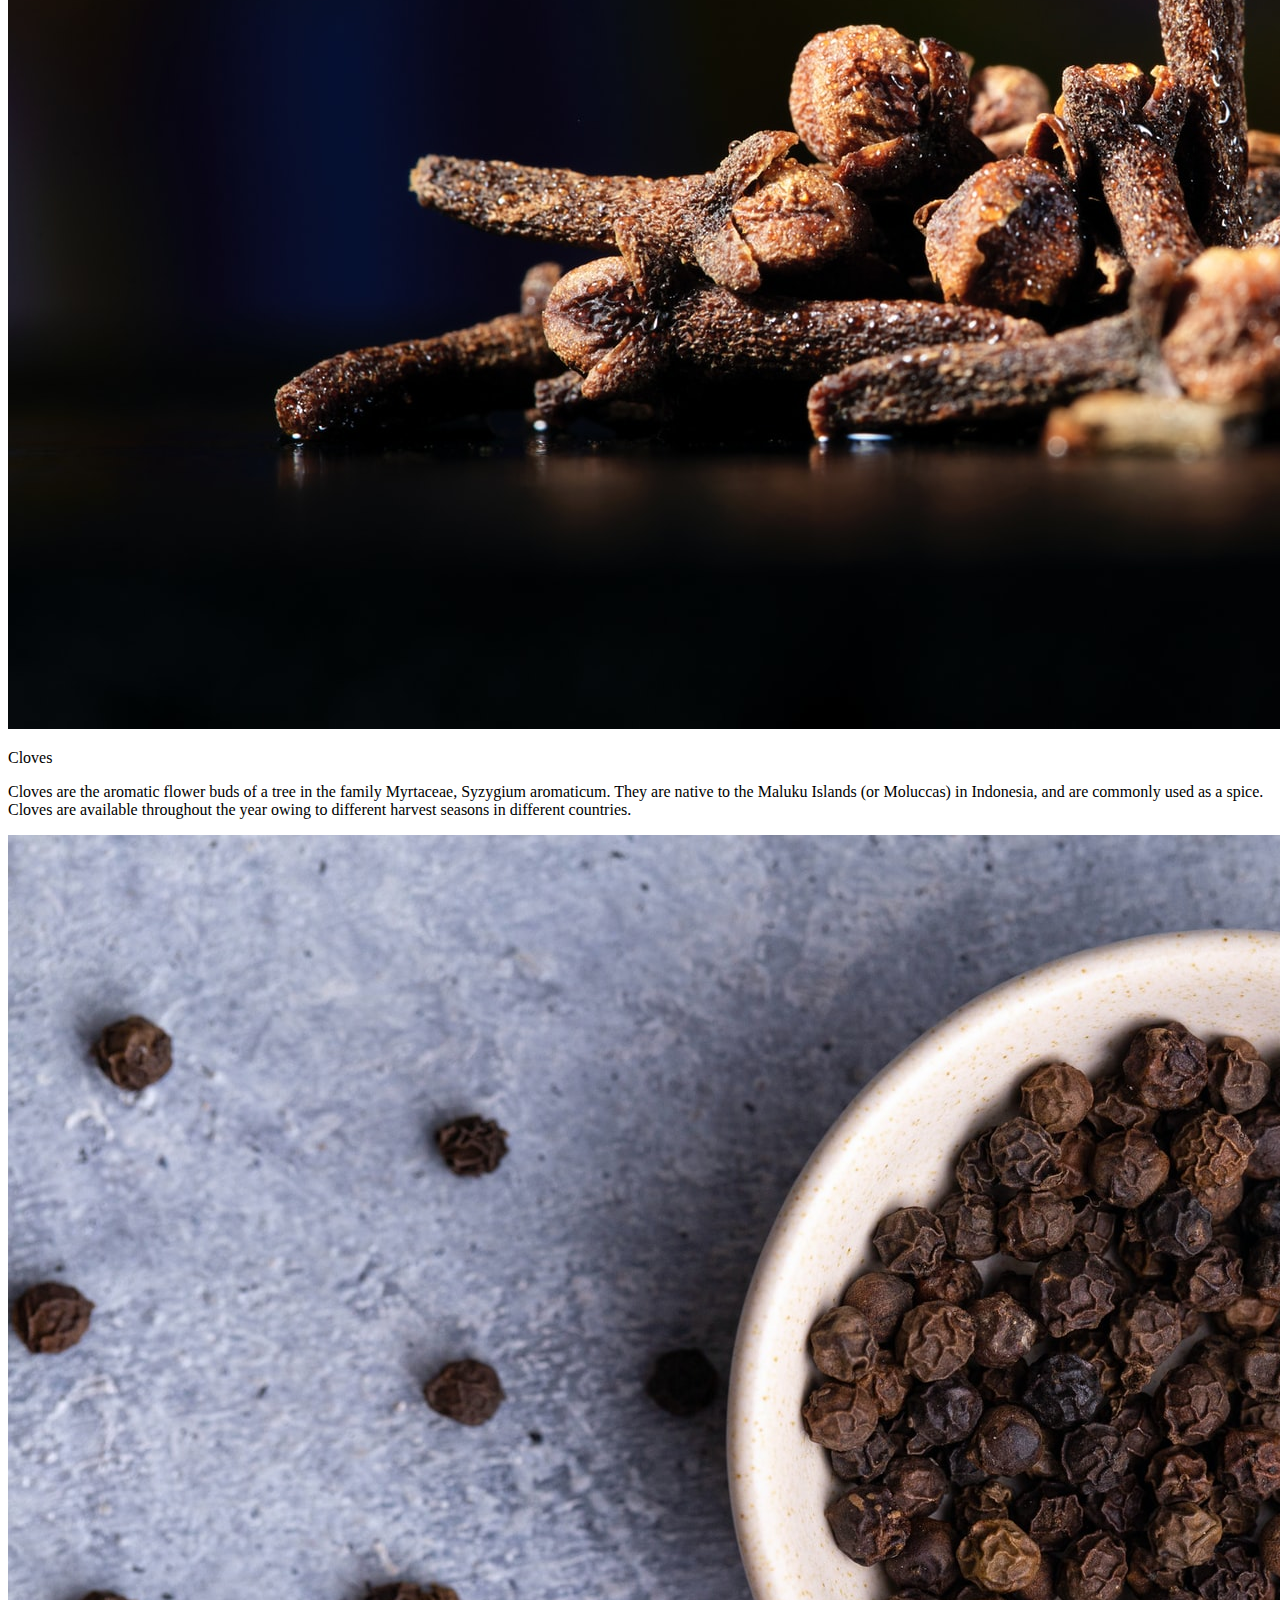
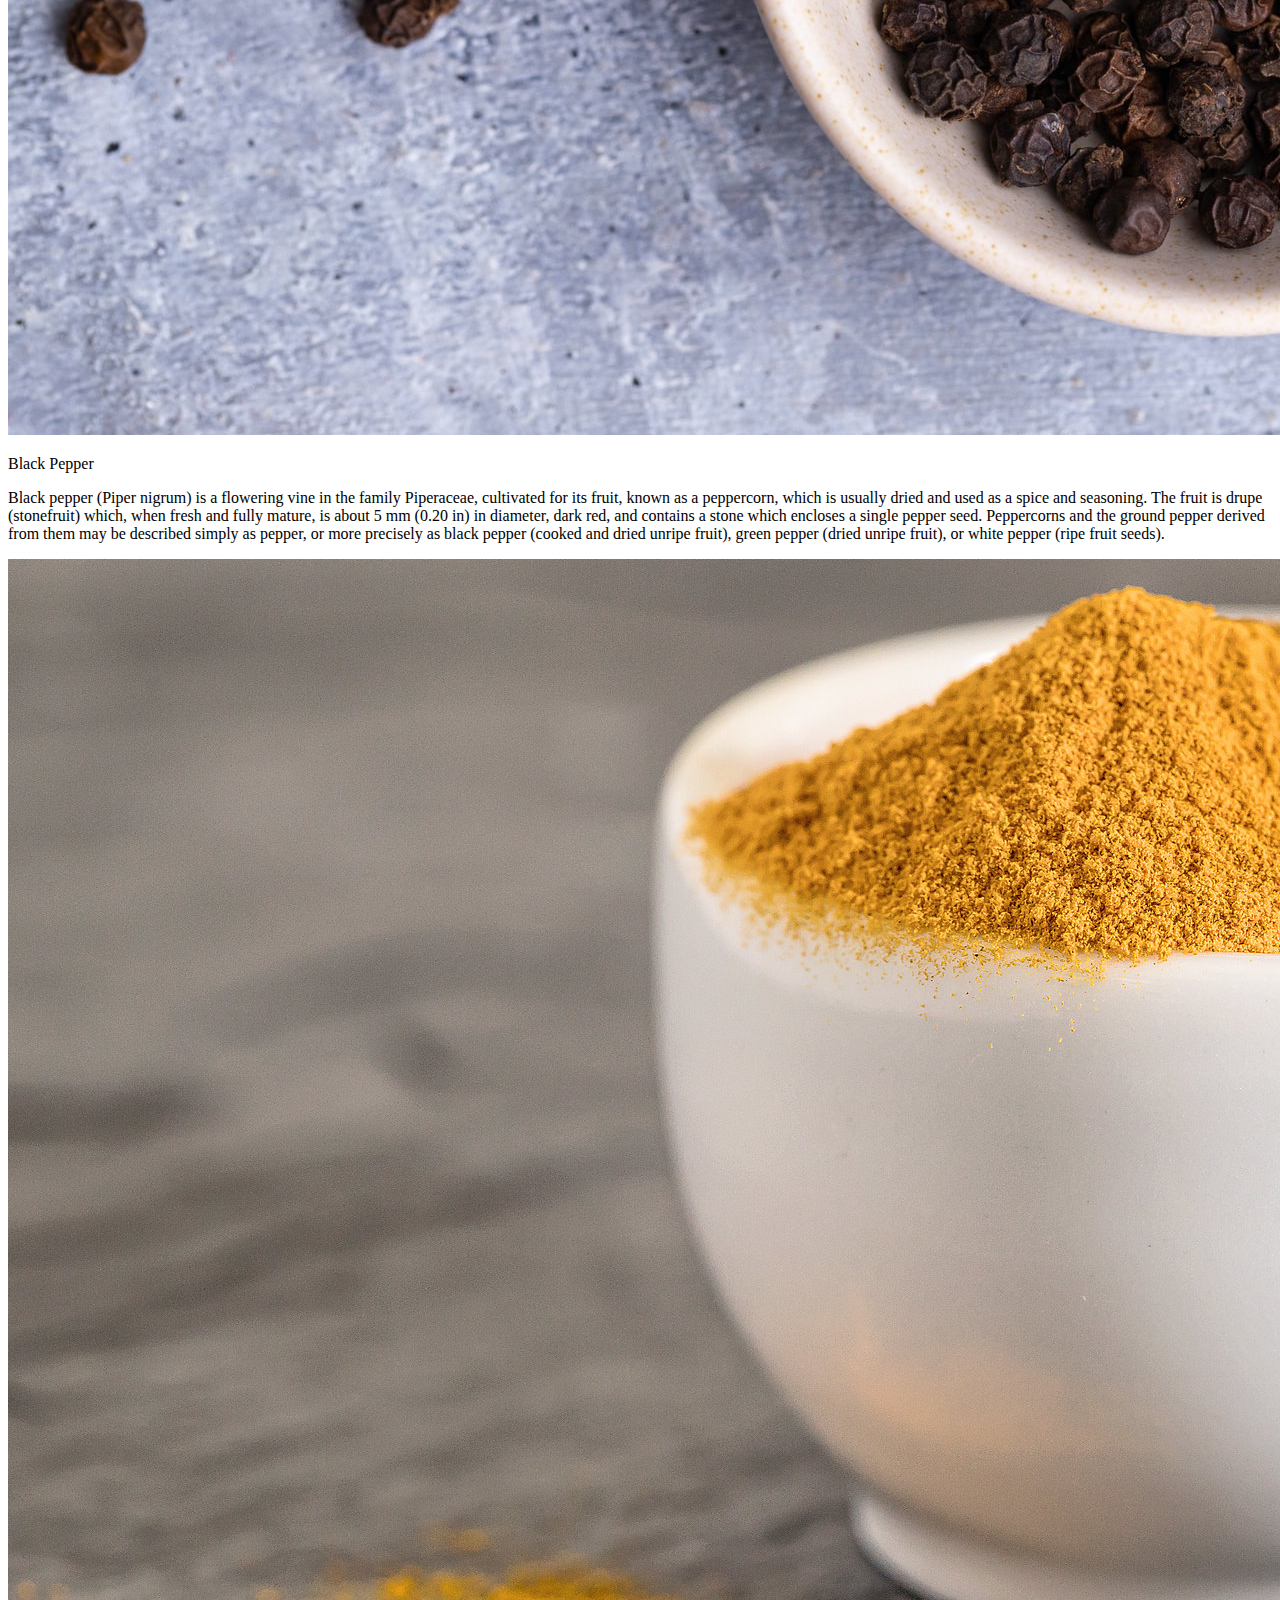
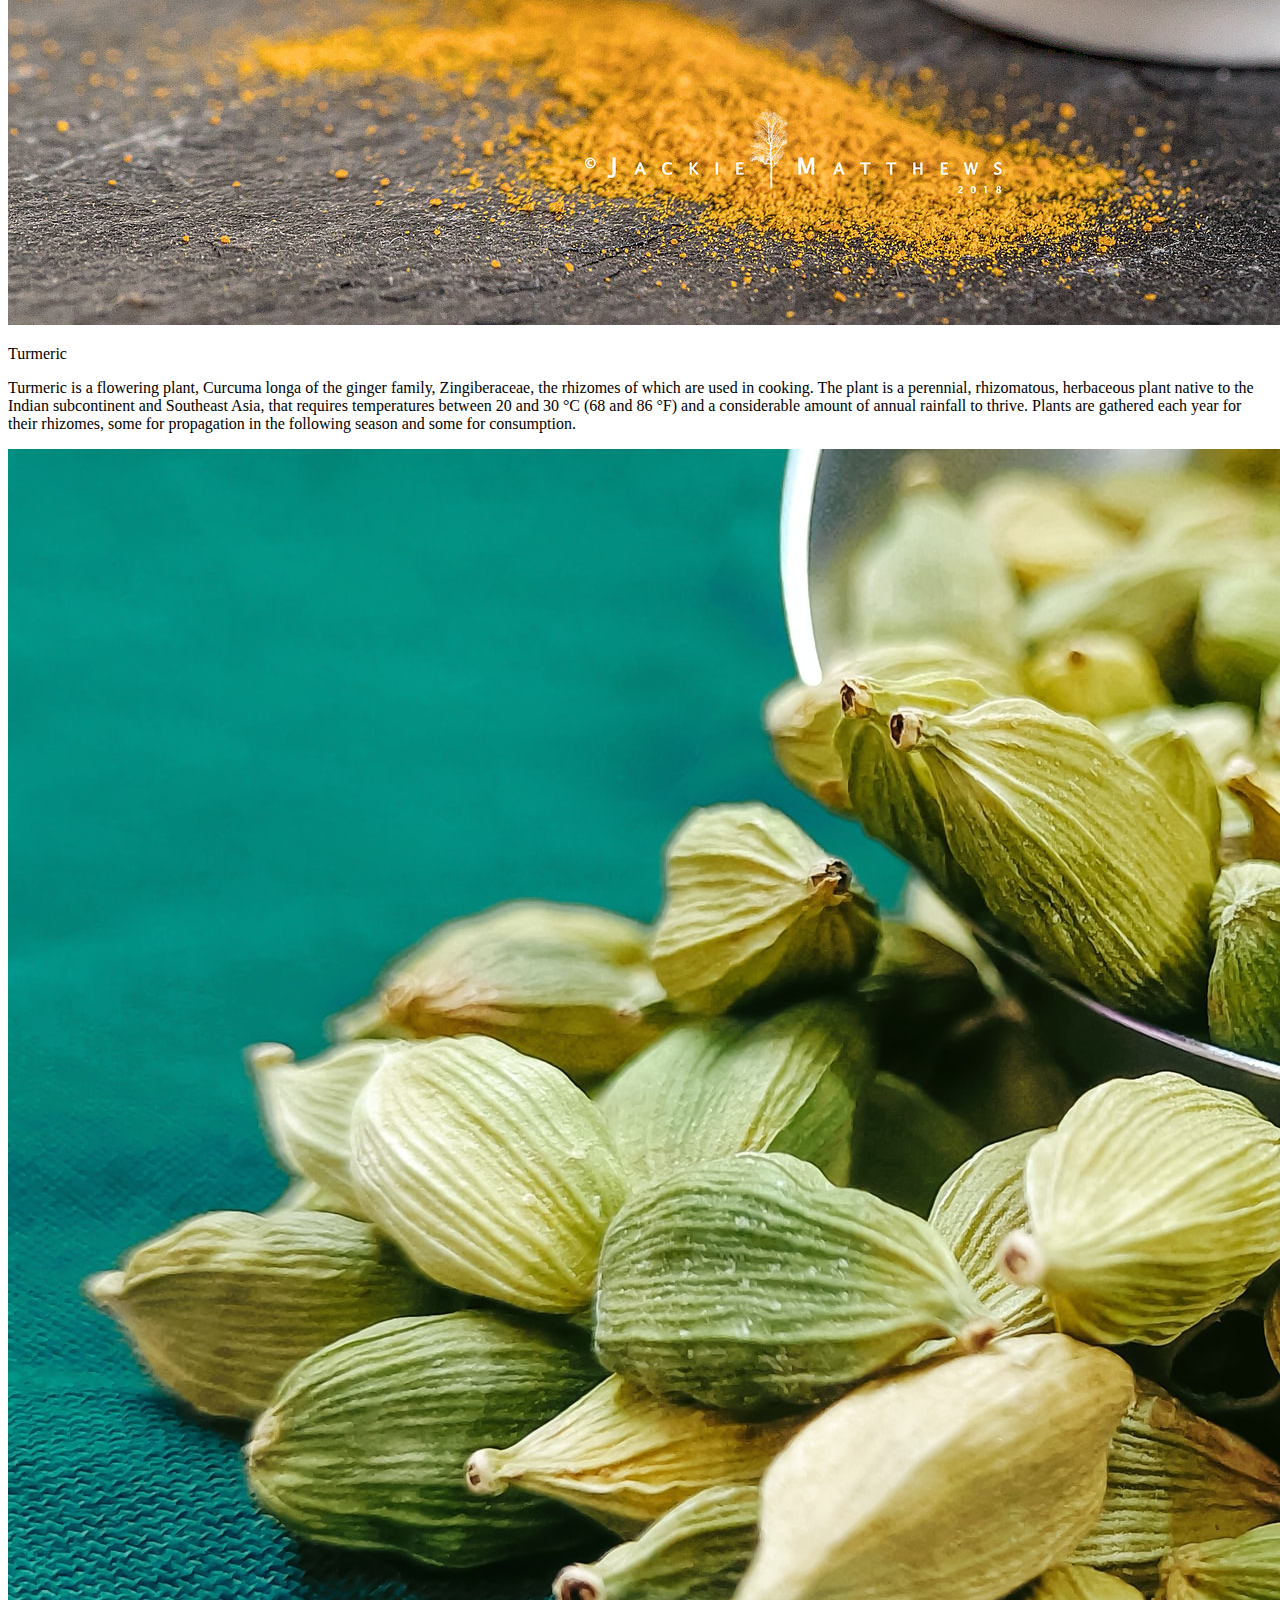
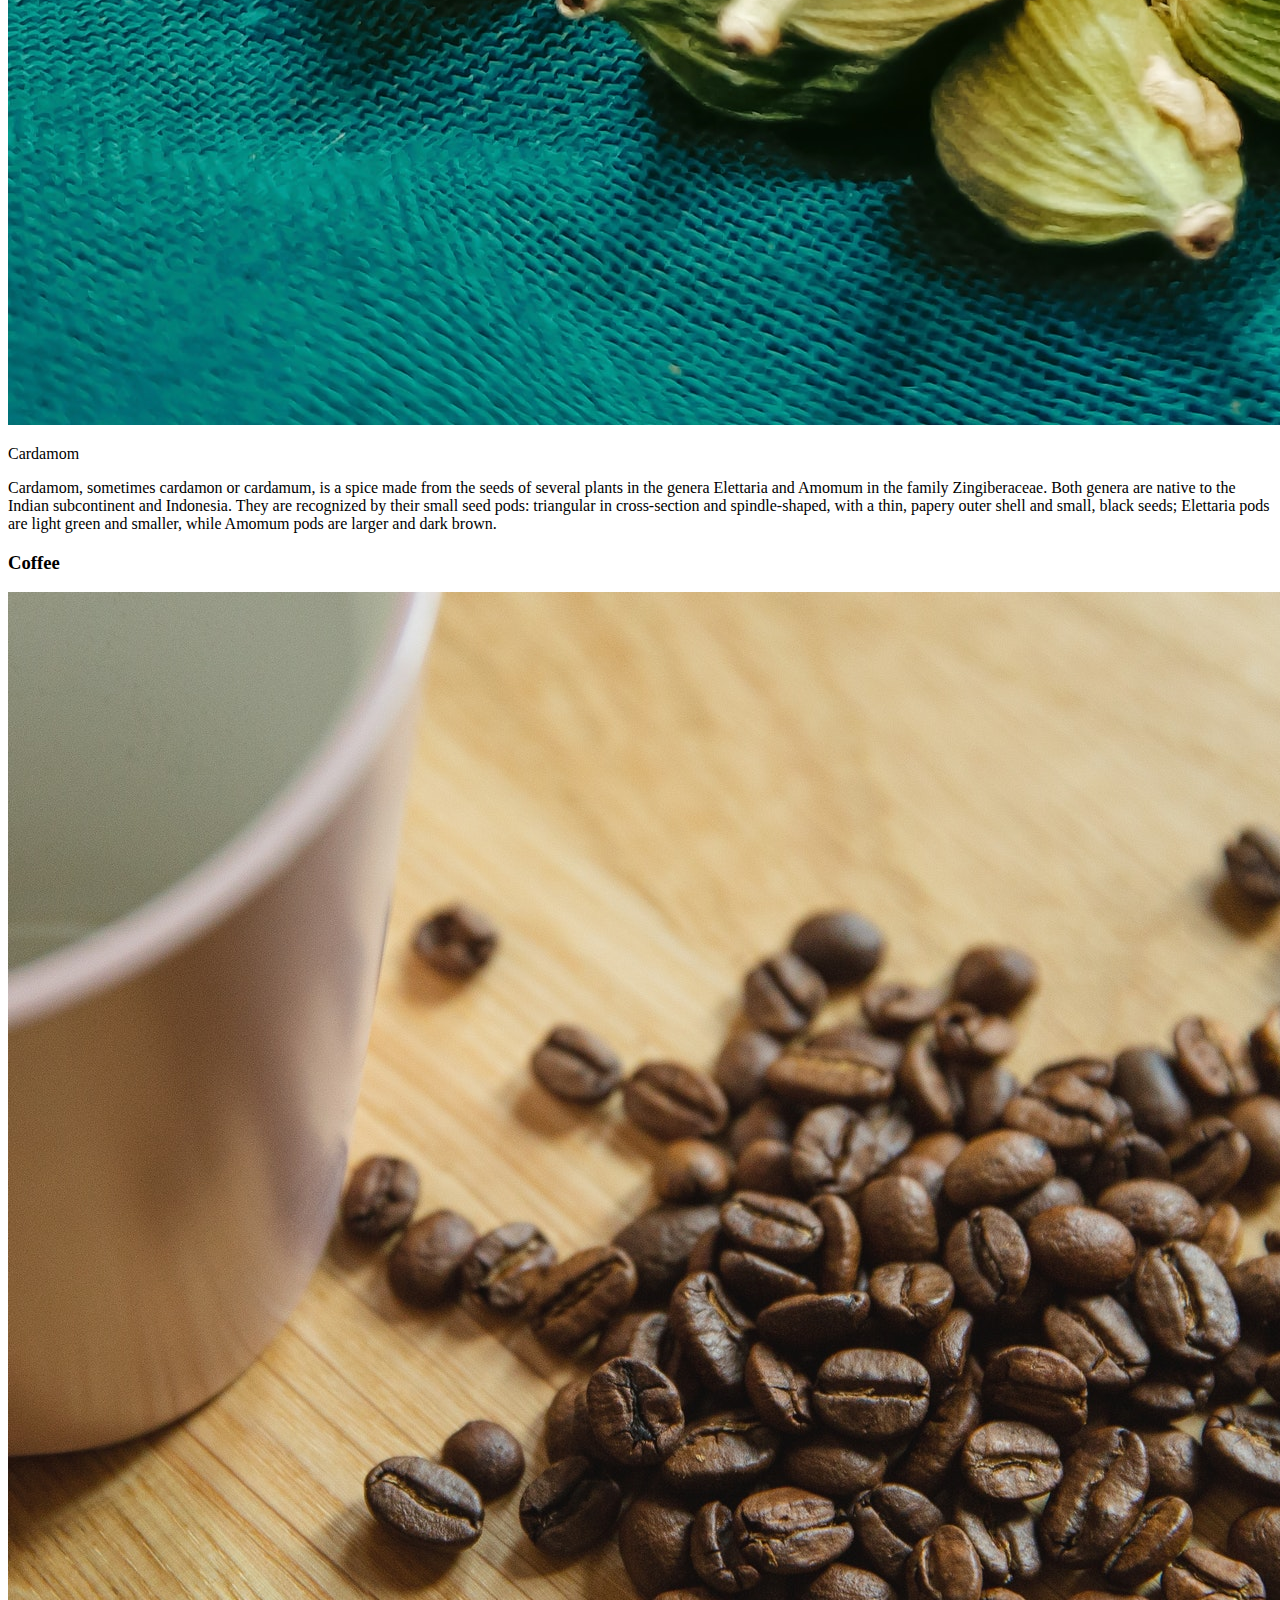
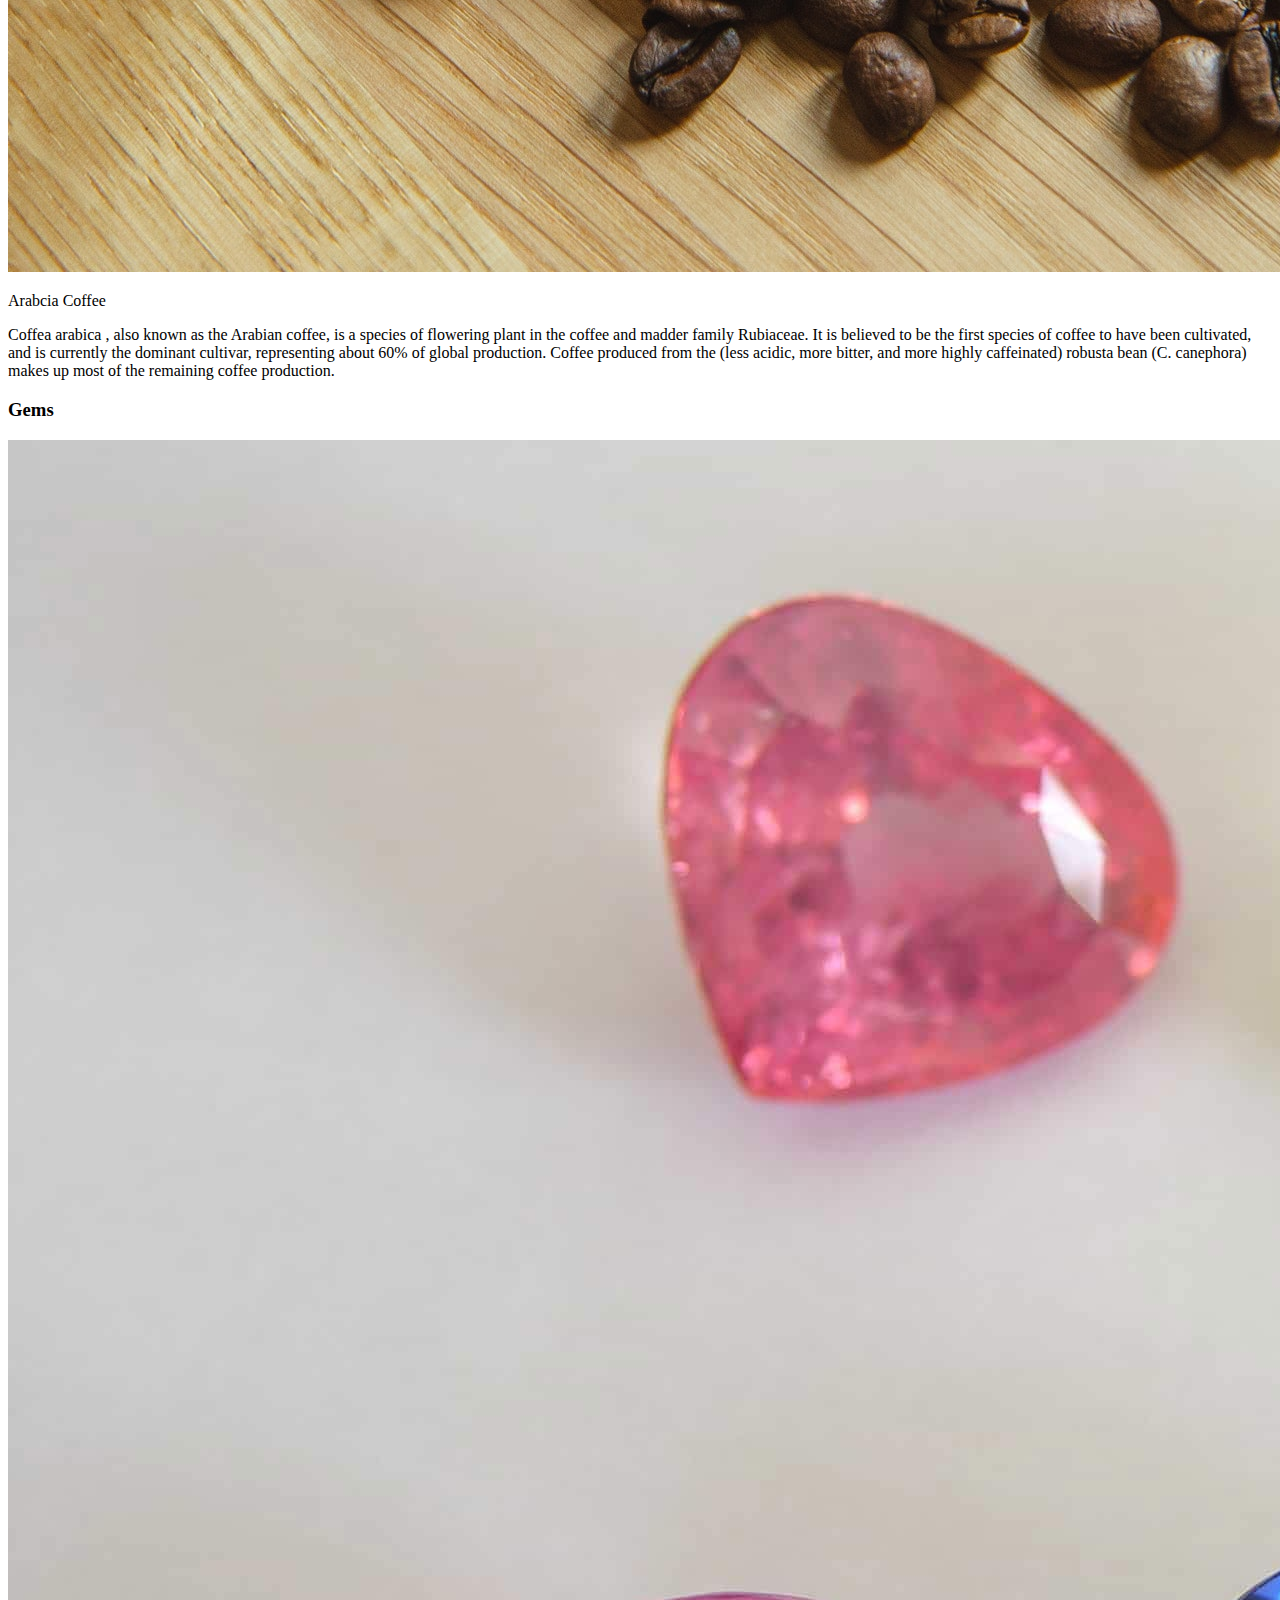
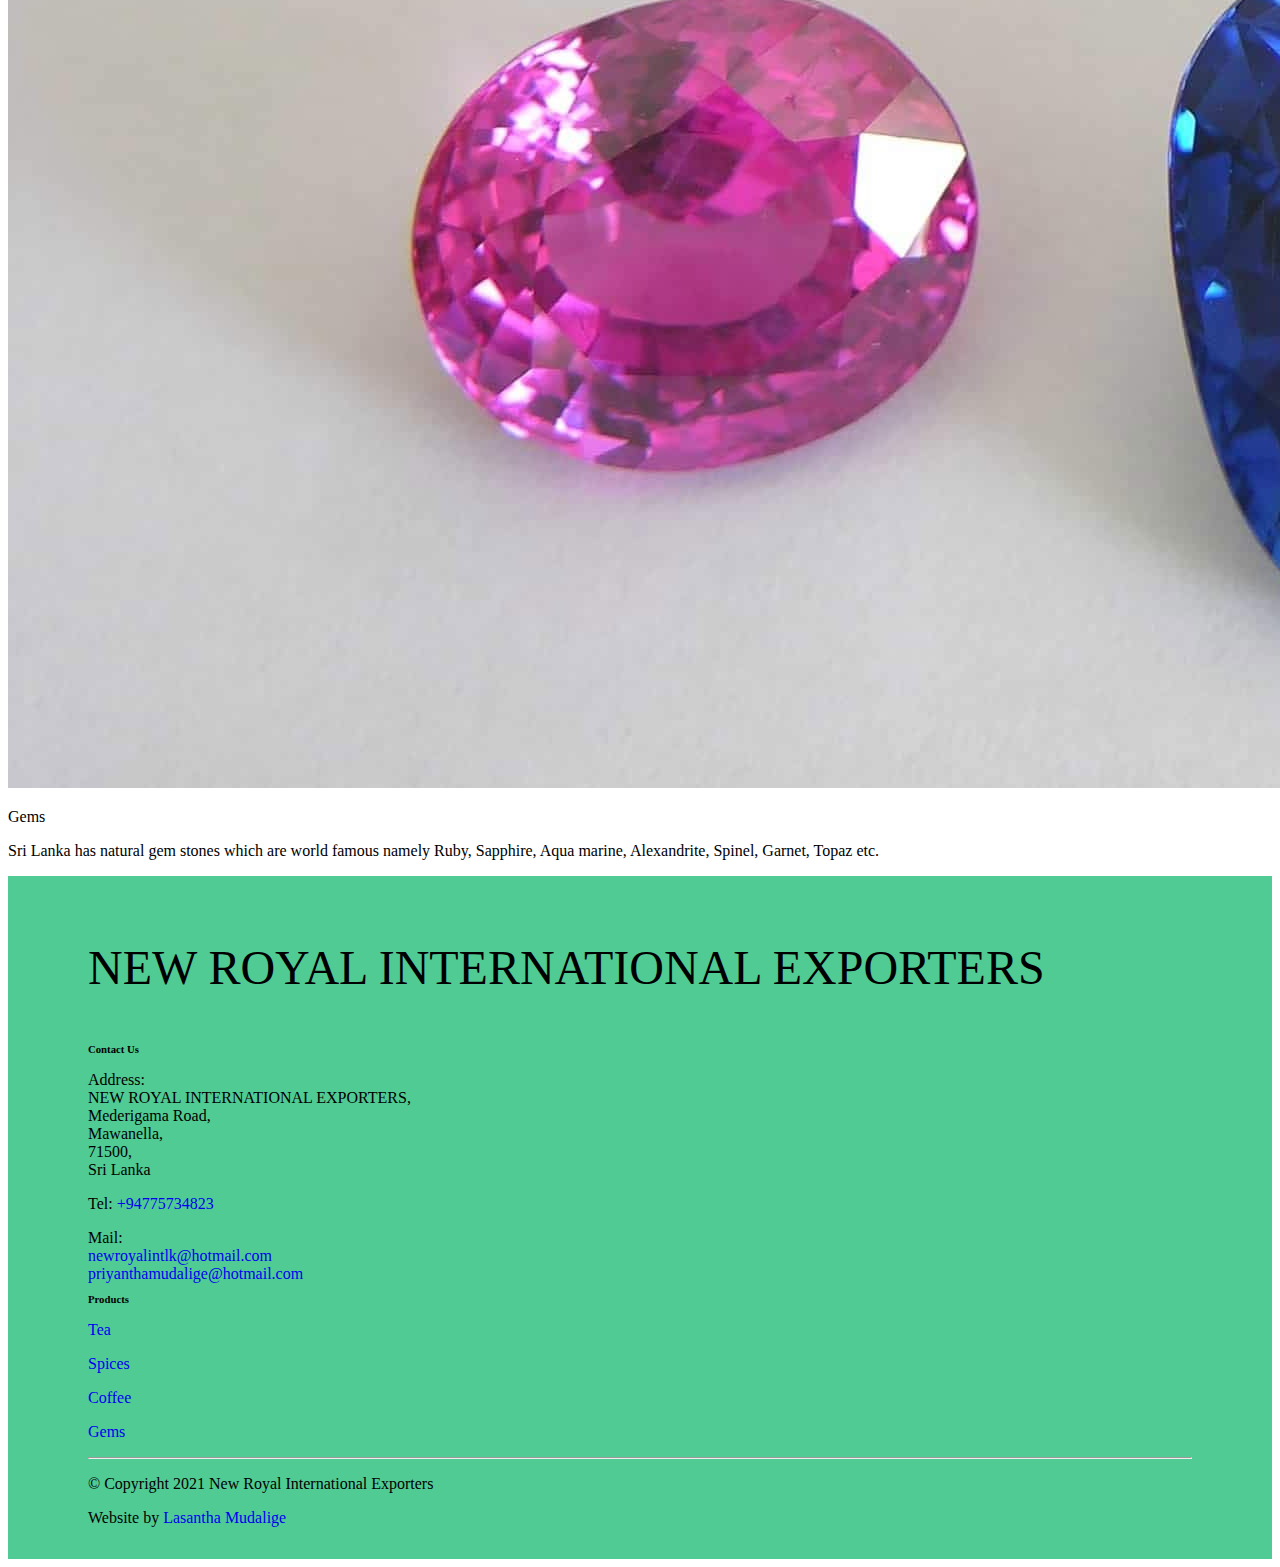
<file: products.html>
<!DOCTYPE html>
<html lang="en">
  <head>
    <meta charset="UTF-8" />
    <meta http-equiv="X-UA-Compatible" content="IE=edge" />
    <meta name="viewport" content="width=device-width, initial-scale=1.0" />
    <title>Our Products | New Royal International</title>
    <!-- font -->
    <link rel="preconnect" href="https://fonts.googleapis.com" />
    <link rel="preconnect" href="https://fonts.gstatic.com" crossorigin />
    <link
      href="https://fonts.googleapis.com/css2?family=Merriweather&family=Open+Sans&display=swap"
      rel="stylesheet"
    />
    <!-- Bootstrap -->
    <!-- css -->
    <link
      href="https://cdn.jsdelivr.net/npm/bootstrap@5.1.3/dist/css/bootstrap.min.css"
      rel="stylesheet"
      integrity="sha384-1BmE4kWBq78iYhFldvKuhfTAU6auU8tT94WrHftjDbrCEXSU1oBoqyl2QvZ6jIW3"
      crossorigin="anonymous"
    />
    <!-- js -->
    <script
      src="https://cdn.jsdelivr.net/npm/bootstrap@5.1.3/dist/js/bootstrap.bundle.min.js"
      integrity="sha384-ka7Sk0Gln4gmtz2MlQnikT1wXgYsOg+OMhuP+IlRH9sENBO0LRn5q+8nbTov4+1p"
      crossorigin="anonymous"
    ></script>
    <link rel="stylesheet" href="css/styles.css" />
  </head>

  <body>
    <section id="navigation-bar">
      <!-- Nav Bar -->
      <nav class="navbar navbar-expand-xxl navbar-dark ms-lg-auto ms-md-0">
        <div class="container-fluid">
          <a class="navbar-brand navbar-heading" href="index.html"
            >NEW ROYAL INTERNATIONAL EXPORTERS</a
          >
          <button
            class="navbar-toggler"
            type="button"
            data-bs-toggle="collapse"
            data-bs-target="#navbarTogglerDemo02"
            aria-controls="navbarTogglerDemo02"
            aria-expanded="false"
            aria-label="Toggle navigation"
          >
            <span class="navbar-toggler-icon"></span>
          </button>
          <div class="collapse navbar-collapse" id="navbarTogglerDemo02">
            <ul class="navbar-nav ms-auto">
              <li class="nav-item">
                <a class="nav-link" href="index.html">Home</a>
              </li>
              <li class="nav-item">
                <a class="nav-link" href="about-us.html">About Us</a>
              </li>
              <li class="nav-item">
                <a class="nav-link active" aria-current="page" href="#"
                  >Our Products</a
                >
              </li>
              <li class="nav-item">
                <a class="nav-link" href="contact-us.html">Contact Us</a>
              </li>
            </ul>
          </div>
        </div>
      </nav>
    </section>

    <section id="products-details-container">
      <p class="text-center products-title2">Our Products</p>
      <section id="tea">
        <div class="row products-details-row">
          <h3 class="text-center products-details-title">Tea</h3>
          <div class="col-lg-4 col-md-6 products-details-column">
            <img
              class="img-fluid"
              src="Images/green-tea-img.jpg"
              alt="green-tea-image"
            />
            <p class="text-center products-details product-name">Green Tea</p>
            <p class="products-details">
              Green tea is a type of tea that is made from Camellia sinensis
              leaves and buds that have not undergone the same withering and
              oxidation process used to make oolong teas and black teas. Green
              tea originated in China, and since then its production and
              manufacture has spread to other countries in East and Southeast
              Asia.
            </p>
          </div>
          <div class="col-lg-4 col-md-6 products-details-column">
            <img
              class="img-fluid"
              src="Images/tea-img-products.jpg"
              alt="black-tea-image"
            />
            <p class="text-center products-details product-name">Black Tea</p>
            <p class="products-details">
              Black tea, also translated to Red tea in various Asian languages,
              is a type of tea that is more oxidized than oolong, yellow, white
              and green teas. Black tea is generally stronger in flavor than
              other teas. All five types are made from leaves of the shrub (or
              small tree) Camellia sinensis.
            </p>
          </div>
          <div class="col-lg-4 col-md-6 products-details-column">
            <img
              class="img-fluid"
              src="Images/blue-pea-tea.jpg"
              alt="blue-tea-image"
            />
            <p class="text-center products-details product-name">Blue Tea</p>
            <p class="products-details">
              Blue pea flower tea is a mesmerizingly beautiful drink brewed from
              dried flowers of the butterfly pea plant (clitoria ternatea),
              originating from Southeast Asia. Most teas are black, green,
              amber, or clear in color, but butterfly pea flower tea starts out
              striking, dark cobalt blue.
            </p>
          </div>
          <div class="col-lg-4 col-md-6 products-details-column">
            <img
              class="img-fluid"
              src="Images/immunity-boost-tea.jpg"
              alt="immunity-boost-tea-image"
            />
            <p class="text-center products-details product-name">
              Immunity Boost Tea
            </p>
            <p class="products-details">
              This is a tea with natural herbal spices consist of ginger,
              cinnamon, cloves, pepper, turmeric, cardamon and holy basil which
              boost natural immunity in human body.
            </p>
          </div>
        </div>
      </section>

      <section id="spices">
        <div class="row products-details-row">
          <h3 class="text-center products-details-title">Spices</h3>
          <div class="col-lg-4 col-md-6 products-details-column">
            <img
              class="img-fluid"
              src="Images/cinnamon-img.jpg"
              alt="cinnamon-image"
            />
            <p class="text-center products-details product-name">
              Cinnamon (Ceylon Cinnamon)
            </p>
            <p class="products-details">
              The Ceylon Cinnamon belongs to the family Lauraceae and it
              contains about 250 species and sub species. ‘Ceylon Cinnamon’
              (Cinamomum Zeylanicum Blume) and Cassia are the more important
              ones that are traded in the international market. Cassia is
              originated from different countries such as China, Vietnam region,
              Java region, Indonesia and India. ‘Ceylon Cinnamon’ referred to as
              “sweet cinnamon” and “true cinnamon” is considered superior to the
              variety known as Cassia.
            </p>
          </div>
          <div class="col-lg-4 col-md-6 products-details-column">
            <img
              class="img-fluid"
              src="Images/cloves-img.jpg"
              alt="cloves-image"
            />
            <p class="text-center products-details product-name">Cloves</p>
            <p class="products-details">
              Cloves are the aromatic flower buds of a tree in the family
              Myrtaceae, Syzygium aromaticum. They are native to the Maluku
              Islands (or Moluccas) in Indonesia, and are commonly used as a
              spice. Cloves are available throughout the year owing to different
              harvest seasons in different countries.
            </p>
          </div>
          <div class="col-lg-4 col-md-6 products-details-column">
            <img
              class="img-fluid"
              src="Images/black-pepper-img.jpg"
              alt="black-pepper-image"
            />
            <p class="text-center products-details product-name">
              Black Pepper
            </p>
            <p class="products-details">
              Black pepper (Piper nigrum) is a flowering vine in the family
              Piperaceae, cultivated for its fruit, known as a peppercorn, which
              is usually dried and used as a spice and seasoning. The fruit is
              drupe (stonefruit) which, when fresh and fully mature, is about 5
              mm (0.20 in) in diameter, dark red, and contains a stone which
              encloses a single pepper seed. Peppercorns and the ground pepper
              derived from them may be described simply as pepper, or more
              precisely as black pepper (cooked and dried unripe fruit), green
              pepper (dried unripe fruit), or white pepper (ripe fruit seeds).
            </p>
          </div>
          <div class="col-lg-4 col-md-6 products-details-column">
            <img
              class="img-fluid"
              src="Images/turmeric-img.jpg"
              alt="turmeric-image"
            />
            <p class="text-center products-details product-name">Turmeric</p>
            <p class="products-details">
              Turmeric is a flowering plant, Curcuma longa of the ginger family,
              Zingiberaceae, the rhizomes of which are used in cooking. The
              plant is a perennial, rhizomatous, herbaceous plant native to the
              Indian subcontinent and Southeast Asia, that requires temperatures
              between 20 and 30 °C (68 and 86 °F) and a considerable amount of
              annual rainfall to thrive. Plants are gathered each year for their
              rhizomes, some for propagation in the following season and some
              for consumption.
            </p>
          </div>
          <div class="col-lg-4 col-md-6 products-details-column">
            <img
              class="img-fluid"
              src="Images/cardamom-img.jpg"
              alt="card-image"
            />
            <p class="text-center products-details product-name">Cardamom</p>
            <p class="products-details">
              Cardamom, sometimes cardamon or cardamum, is a spice made from the
              seeds of several plants in the genera Elettaria and Amomum in the
              family Zingiberaceae. Both genera are native to the Indian
              subcontinent and Indonesia. They are recognized by their small
              seed pods: triangular in cross-section and spindle-shaped, with a
              thin, papery outer shell and small, black seeds; Elettaria pods
              are light green and smaller, while Amomum pods are larger and dark
              brown.
            </p>
          </div>
        </div>
      </section>

      <section id="coffee">
        <div class="row justify-content-center products-details-row">
          <h3 class="text-center products-details-title">Coffee</h3>
          <div class="col-lg-4 col-md-6 products-details-column">
            <img
              class="img-fluid"
              src="Images/coffee-img-products.jpg"
              alt="coffee-image"
            />
            <p class="text-center products-details product-name">
              Arabcia Coffee
            </p>
            <p class="products-details">
              Coffea arabica , also known as the Arabian coffee, is a species of
              flowering plant in the coffee and madder family Rubiaceae. It is
              believed to be the first species of coffee to have been
              cultivated, and is currently the dominant cultivar, representing
              about 60% of global production. Coffee produced from the (less
              acidic, more bitter, and more highly caffeinated) robusta bean (C.
              canephora) makes up most of the remaining coffee production.
            </p>
          </div>
        </div>
      </section>

      <section id="gems">
        <div class="row justify-content-center products-details-row">
          <h3 class="text-center products-details-title">Gems</h3>
          <div class="col-lg-4 col-md-6 products-details-column">
            <img
              class="img-fluid"
              src="Images/gems-img.products .jpg"
              alt="gems image"
            />
            <p class="text-center products-details product-name">Gems</p>
            <p class="products-details">
              Sri Lanka has natural gem stones which are world famous namely
              Ruby, Sapphire, Aqua marine, Alexandrite, Spinel, Garnet, Topaz
              etc.
            </p>
          </div>
        </div>
      </section>
    </section>

    <section id="bottom-container">
      <div class="row">
        <div class="col-lg-5 justify-content-evenly">
          <p class="bottom-logo-name">NEW ROYAL INTERNATIONAL EXPORTERS</p>
        </div>
        <div class="col-lg-4 justify-content-evenly">
          <h6>Contact Us</h6>
          <p>
            Address: <br />
            NEW ROYAL INTERNATIONAL EXPORTERS,<br />
            Mederigama Road,<br />
            Mawanella,<br />
            71500,<br />
            Sri Lanka
          </p>
          <p>
            Tel:
            <a class="bottom-link link-dark" href="tel:+94775734823"
              >+94775734823</a
            >
          </p>
          Mail: <br />
          <a
            class="bottom-link link-dark"
            href="mailto:newroyalintlk@hotmail.com"
            >newroyalintlk@hotmail.com</a
          ><br />
          <a
            class="bottom-link link-dark"
            href="mailto:priyanthamudalige@hotmail.com"
            >priyanthamudalige@hotmail.com</a
          >
        </div>
        <div class="col-lg-3">
          <h6>Products</h6>
          <p>
            <a class="bottom-link link-dark" href="products.html#tea">Tea</a>
          </p>
          <p>
            <a class="bottom-link link-dark" href="products.html#spices"
              >Spices</a
            >
          </p>
          <p>
            <a class="bottom-link link-dark" href="products.html#coffee"
              >Coffee</a
            >
          </p>
          <p>
            <a class="bottom-link link-dark" href="products.html#gems">Gems</a>
          </p>
        </div>
      </div>
      <div class="copyrights-and-credits">
        <hr />
        <div class="row text-center">
          <div class="bottom-column col-lg-6">
            <p>© Copyright 2021 New Royal International Exporters</p>
          </div>
          <div class="bottom-column col-lg-6">
            <p class="credit">
              Website by
              <a
                class="bottom-link link-dark"
                href="https://main.d4lbokdw3klif.amplifyapp.com/"
                target="_blank"
                rel="noreferrer"
                >Lasantha Mudalige</a
              >
            </p>
          </div>
        </div>
      </div>
    </section>
  </body>
</html>
</file>
<file: css/styles.css>
/* Nav bar */

#navigation-bar {
    margin: 0;
    padding: 2em 5em;
    background-color: #54436B;
}

.navbar-heading {
    font-size: 2rem;
    color: #54436B;
}

.nav-item {
    margin-right: 2em;
}

.nav-link {
    font-size: 1.4rem;
}

/* Title */

#title-container {
    margin: 0;
    padding: 3em 5em;
    background-color: #ACFFAD
}

.title-image {
    margin: 1em 0;
}

.title-text {
    margin-top: 2em;
}

.title-heading {
    font-size: 2.5rem;
}

.title-info {
    font-size: 1.2rem;
    padding-bottom: 1em;
}

#products-container {
    margin: 0;
    padding: 3em 5em;
    background-color: #71EFA3;
}

.products-column {
    margin-bottom: 6em;
    padding-left: 1.8em;
}

.products-title {
    font-size: 2rem;
    margin-bottom: 2em;
}

#contact-us-container {
    margin: 0;
    padding: 2em 5em;
    background-color: #ACFFAD;
}

.contact-us-title {
    font-size: 2rem;
    margin: 1.5em 0;
}

.form-control {
    margin: 1em;
}

.submit-btn {
    padding-bottom: 2em;
}

#bottom-container {
    margin: 0;
    padding: 1em 5em;
    background-color: #50CB93;
}

h6 {
    margin: 1em 0;
}

.bottom-logo-name {
    font-size: 3rem;
    margin: 1em 0;
}

.bottom-link {
    text-decoration: none;
}

.bottom-link:hover {
    text-decoration: underline;
}

#footer {
    margin: 0;
    padding: 1em 5em;
    background-color: #50CB93;
}

.credit-link {
    text-decoration: none;
}

.credit-link:hover {
    text-decoration: underline;
}

/* contact-us-page */

#middle-container {
    background-image: url(../Images/pexels-quang-nguyen-vinh-2582652.jpg);
    background-attachment: scroll;
    margin: 0;
    padding: 2em 5em;
    background-color: #ACFFAD;
}

.contact-form {
    color: white;
}

.contact-us-image {
    margin-top: 5em;
}
</file>
